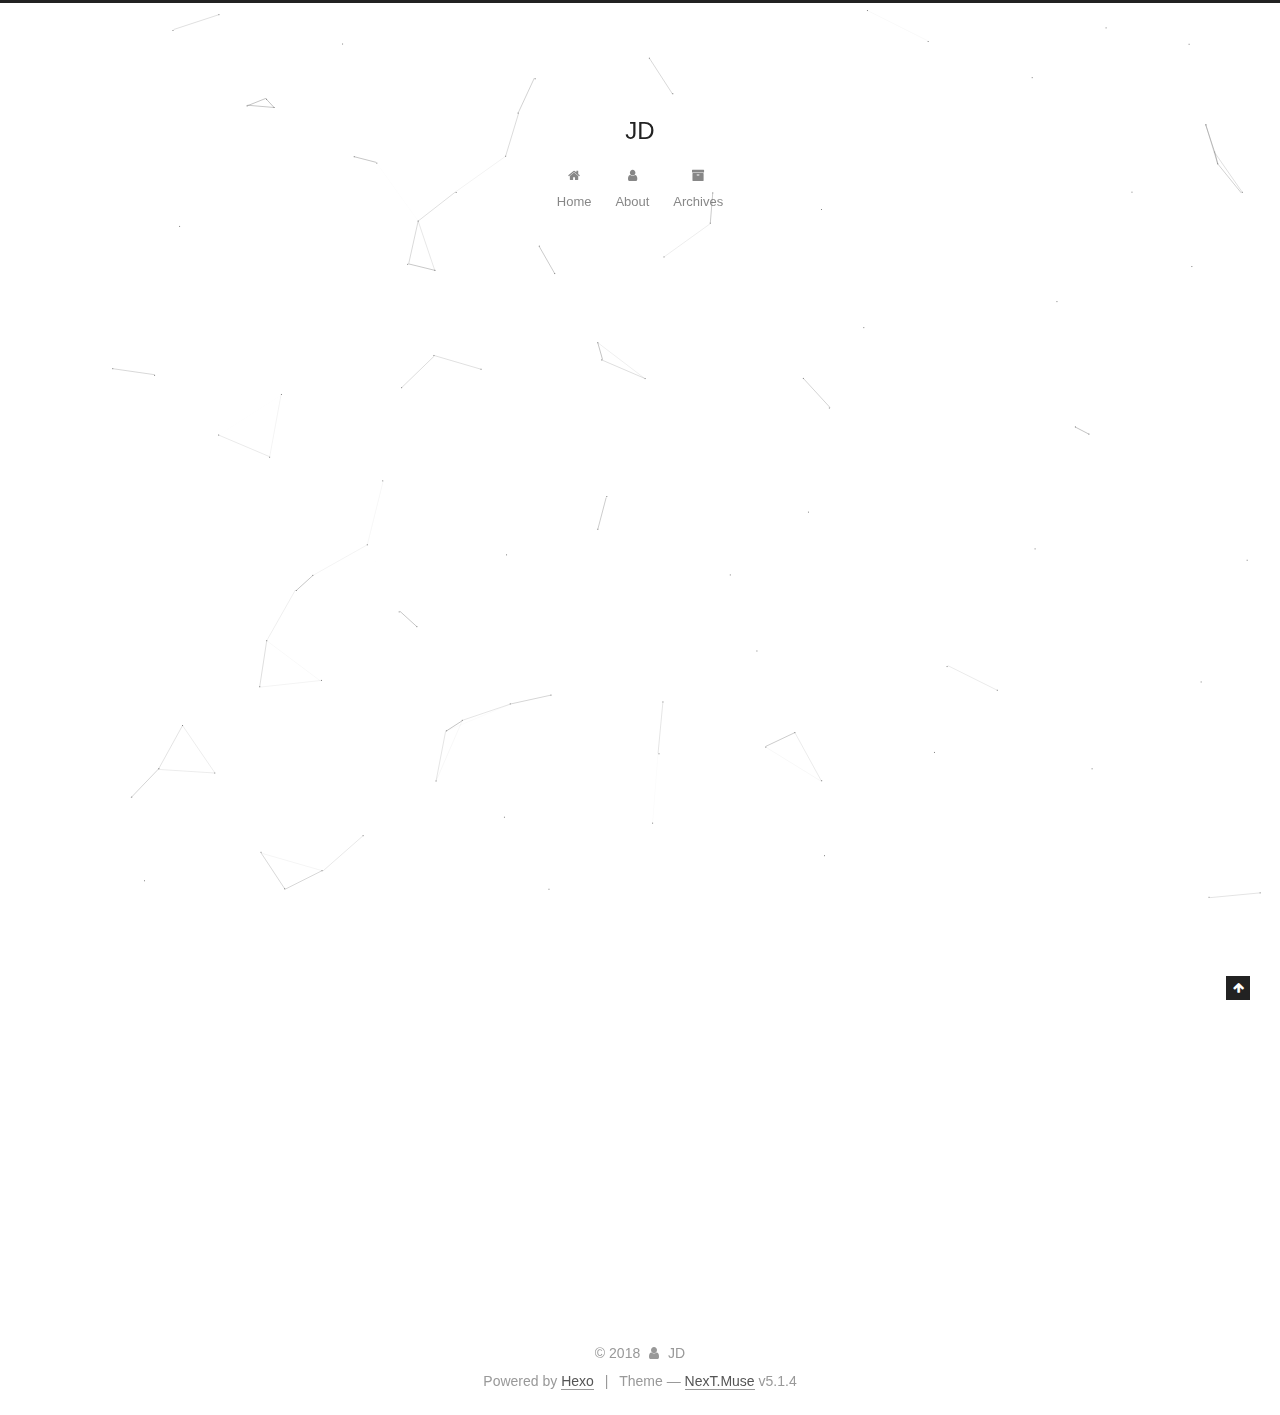
<file: index.html>
<!DOCTYPE html>



  


<html class="theme-next muse use-motion" lang="">
<head>
  <meta charset="UTF-8"/>
<meta http-equiv="X-UA-Compatible" content="IE=edge" />
<meta name="viewport" content="width=device-width, initial-scale=1, maximum-scale=1"/>
<meta name="theme-color" content="#222">









<meta http-equiv="Cache-Control" content="no-transform" />
<meta http-equiv="Cache-Control" content="no-siteapp" />
















  
  
  <link href="/lib/fancybox/source/jquery.fancybox.css?v=2.1.5" rel="stylesheet" type="text/css" />







<link href="/lib/font-awesome/css/font-awesome.min.css?v=4.6.2" rel="stylesheet" type="text/css" />

<link href="/css/main.css?v=5.1.4" rel="stylesheet" type="text/css" />


  <link rel="apple-touch-icon" sizes="180x180" href="/images/apple-touch-icon-next.png?v=5.1.4">


  <link rel="icon" type="image/png" sizes="32x32" href="/images/favicon-32x32-next.png?v=5.1.4">


  <link rel="icon" type="image/png" sizes="16x16" href="/images/favicon-16x16-next.png?v=5.1.4">


  <link rel="mask-icon" href="/images/logo.svg?v=5.1.4" color="#222">





  <meta name="keywords" content="Hexo, NexT" />










<meta name="description" content="行装偏爱黑色, 内心仍是此间少年">
<meta property="og:type" content="website">
<meta property="og:title" content="JD">
<meta property="og:url" content="http://yoursite.com/index.html">
<meta property="og:site_name" content="JD">
<meta property="og:description" content="行装偏爱黑色, 内心仍是此间少年">
<meta name="twitter:card" content="summary">
<meta name="twitter:title" content="JD">
<meta name="twitter:description" content="行装偏爱黑色, 内心仍是此间少年">



<script type="text/javascript" id="hexo.configurations">
  var NexT = window.NexT || {};
  var CONFIG = {
    root: '/',
    scheme: 'Muse',
    version: '5.1.4',
    sidebar: {"position":"left","display":"remove","offset":12,"b2t":false,"scrollpercent":false,"onmobile":false},
    fancybox: true,
    tabs: true,
    motion: {"enable":true,"async":false,"transition":{"post_block":"fadeIn","post_header":"slideDownIn","post_body":"slideDownIn","coll_header":"slideLeftIn","sidebar":"slideUpIn"}},
    duoshuo: {
      userId: '0',
      author: 'Author'
    },
    algolia: {
      applicationID: '',
      apiKey: '',
      indexName: '',
      hits: {"per_page":10},
      labels: {"input_placeholder":"Search for Posts","hits_empty":"We didn't find any results for the search: ${query}","hits_stats":"${hits} results found in ${time} ms"}
    }
  };
</script>



  <link rel="canonical" href="http://yoursite.com/"/>





  <title>JD</title>
  








</head>

<body itemscope itemtype="http://schema.org/WebPage" lang="">

  
  
    
  

  <div class="container sidebar-position-left 
  page-home">
    <div class="headband"></div>

    <header id="header" class="header" itemscope itemtype="http://schema.org/WPHeader">
      <div class="header-inner"><div class="site-brand-wrapper">
  <div class="site-meta custom-logo">
    

    <div class="custom-logo-site-title">
      <a href="/"  class="brand" rel="start">
        <span class="logo-line-before"><i></i></span>
        <span class="site-title">JD</span>
        <span class="logo-line-after"><i></i></span>
      </a>
    </div>
      
        <p class="site-subtitle"></p>
      
  </div>

  <div class="site-nav-toggle">
    <button>
      <span class="btn-bar"></span>
      <span class="btn-bar"></span>
      <span class="btn-bar"></span>
    </button>
  </div>
</div>

<nav class="site-nav">
  

  
    <ul id="menu" class="menu">
      
        
        <li class="menu-item menu-item-home">
          <a href="/" rel="section">
            
              <i class="menu-item-icon fa fa-fw fa-home"></i> <br />
            
            Home
          </a>
        </li>
      
        
        <li class="menu-item menu-item-about">
          <a href="/about/" rel="section">
            
              <i class="menu-item-icon fa fa-fw fa-user"></i> <br />
            
            About
          </a>
        </li>
      
        
        <li class="menu-item menu-item-archives">
          <a href="/archives/" rel="section">
            
              <i class="menu-item-icon fa fa-fw fa-archive"></i> <br />
            
            Archives
          </a>
        </li>
      

      
    </ul>
  

  
</nav>



 </div>
    </header>

    <main id="main" class="main">
      <div class="main-inner">
        <div class="content-wrap">
          <div id="content" class="content">
            
  <section id="posts" class="posts-expand">
    
      

  

  
  
  

  <article class="post post-type-normal" itemscope itemtype="http://schema.org/Article">
  
  
  
  <div class="post-block">
    <link itemprop="mainEntityOfPage" href="http://yoursite.com/2018/01/19/hello-world/">

    <span hidden itemprop="author" itemscope itemtype="http://schema.org/Person">
      <meta itemprop="name" content="JD">
      <meta itemprop="description" content="">
      <meta itemprop="image" content="/images/avatar.gif">
    </span>

    <span hidden itemprop="publisher" itemscope itemtype="http://schema.org/Organization">
      <meta itemprop="name" content="JD">
    </span>

    
      <header class="post-header">

        
        
          <h1 class="post-title" itemprop="name headline">
                
                <a class="post-title-link" href="/2018/01/19/hello-world/" itemprop="url">Hello World</a></h1>
        

        <div class="post-meta">
          <span class="post-time">
            
              <span class="post-meta-item-icon">
                <i class="fa fa-calendar-o"></i>
              </span>
              
                <span class="post-meta-item-text">Posted on</span>
              
              <time title="Post created" itemprop="dateCreated datePublished" datetime="2018-01-19T17:51:38+08:00">
                2018-01-19
              </time>
            

            

            
          </span>

          

          
            
          

          
          

          

          

          

        </div>
      </header>
    

    
    
    
    <div class="post-body" itemprop="articleBody">

      
      

      
        
          
            <p>Welcome to <a href="https://hexo.io/" target="_blank" rel="noopener">My Blog</a>! This is your very first post. Check <a href="https://hexo.io/docs/" target="_blank" rel="noopener">documentation</a> for more info. If you get any problems when using Hexo, you can find the answer in <a href="https://hexo.io/docs/troubleshooting.html" target="_blank" rel="noopener">troubleshooting</a> or you can ask me on <a href="https://github.com/hexojs/hexo/issues" target="_blank" rel="noopener">GitHub</a>.</p>
<h2 id="Quick-Start"><a href="#Quick-Start" class="headerlink" title="Quick Start"></a>Quick Start</h2><h3 id="Create-a-new-post"><a href="#Create-a-new-post" class="headerlink" title="Create a new post"></a>Create a new post</h3><figure class="highlight bash"><table><tr><td class="gutter"><pre><span class="line">1</span><br></pre></td><td class="code"><pre><span class="line">$ hexo new <span class="string">"My New Post"</span></span><br></pre></td></tr></table></figure>
<p>More info: <a href="https://hexo.io/docs/writing.html" target="_blank" rel="noopener">Writing</a></p>
<h3 id="Run-server"><a href="#Run-server" class="headerlink" title="Run server"></a>Run server</h3><figure class="highlight bash"><table><tr><td class="gutter"><pre><span class="line">1</span><br></pre></td><td class="code"><pre><span class="line">$ hexo server</span><br></pre></td></tr></table></figure>
<p>More info: <a href="https://hexo.io/docs/server.html" target="_blank" rel="noopener">Server</a></p>
<h3 id="Generate-static-files"><a href="#Generate-static-files" class="headerlink" title="Generate static files"></a>Generate static files</h3><figure class="highlight bash"><table><tr><td class="gutter"><pre><span class="line">1</span><br></pre></td><td class="code"><pre><span class="line">$ hexo generate</span><br></pre></td></tr></table></figure>
<p>More info: <a href="https://hexo.io/docs/generating.html" target="_blank" rel="noopener">Generating</a></p>
<h3 id="Deploy-to-remote-sites"><a href="#Deploy-to-remote-sites" class="headerlink" title="Deploy to remote sites"></a>Deploy to remote sites</h3><figure class="highlight bash"><table><tr><td class="gutter"><pre><span class="line">1</span><br></pre></td><td class="code"><pre><span class="line">$ hexo deploy</span><br></pre></td></tr></table></figure>
<p>More info: <a href="https://hexo.io/docs/deployment.html" target="_blank" rel="noopener">Deployment</a></p>

          
        
      
    </div>
    
    
    

    

    

    

    <footer class="post-footer">
      

      

      

      
      
        <div class="post-eof"></div>
      
    </footer>
  </div>
  
  
  
  </article>


    
  </section>

  


          </div>
          


          

        </div>
        
      </div>
    </main>

    <footer id="footer" class="footer">
      <div class="footer-inner">
        <script async src="https://dn-lbstatics.qbox.me/busuanzi/2.3/busuanzi.pure.mini.js"></script>
<div class="copyright">&copy; <span itemprop="copyrightYear">2018</span>
  <span class="with-love">
    <i class="fa fa-user"></i>
  </span>
  <span class="author" itemprop="copyrightHolder">JD</span>

  
</div>



  <div class="powered-by">Powered by <a class="theme-link" target="_blank" href="https://hexo.io">Hexo</a></div>



  <span class="post-meta-divider">|</span>



  <div class="theme-info">Theme &mdash; <a class="theme-link" target="_blank" href="https://github.com/iissnan/hexo-theme-next">NexT.Muse</a> v5.1.4</div>




        







        
      </div>
    </footer>

    
      <div class="back-to-top">
        <i class="fa fa-arrow-up"></i>
        
      </div>
    

    

  </div>

  

<script type="text/javascript">
  if (Object.prototype.toString.call(window.Promise) !== '[object Function]') {
    window.Promise = null;
  }
</script>









  


  











  
  
    <script type="text/javascript" src="/lib/jquery/index.js?v=2.1.3"></script>
  

  
  
    <script type="text/javascript" src="/lib/fastclick/lib/fastclick.min.js?v=1.0.6"></script>
  

  
  
    <script type="text/javascript" src="/lib/jquery_lazyload/jquery.lazyload.js?v=1.9.7"></script>
  

  
  
    <script type="text/javascript" src="/lib/velocity/velocity.min.js?v=1.2.1"></script>
  

  
  
    <script type="text/javascript" src="/lib/velocity/velocity.ui.min.js?v=1.2.1"></script>
  

  
  
    <script type="text/javascript" src="/lib/fancybox/source/jquery.fancybox.pack.js?v=2.1.5"></script>
  

  
  
    <script type="text/javascript" src="/lib/canvas-nest/canvas-nest.min.js"></script>
  


  


  <script type="text/javascript" src="/js/src/utils.js?v=5.1.4"></script>

  <script type="text/javascript" src="/js/src/motion.js?v=5.1.4"></script>



  
  

  

  


  <script type="text/javascript" src="/js/src/bootstrap.js?v=5.1.4"></script>



  


  




	





  





  












  





  

  

  

  
  

  

  

  

</body>
</html>
</file>
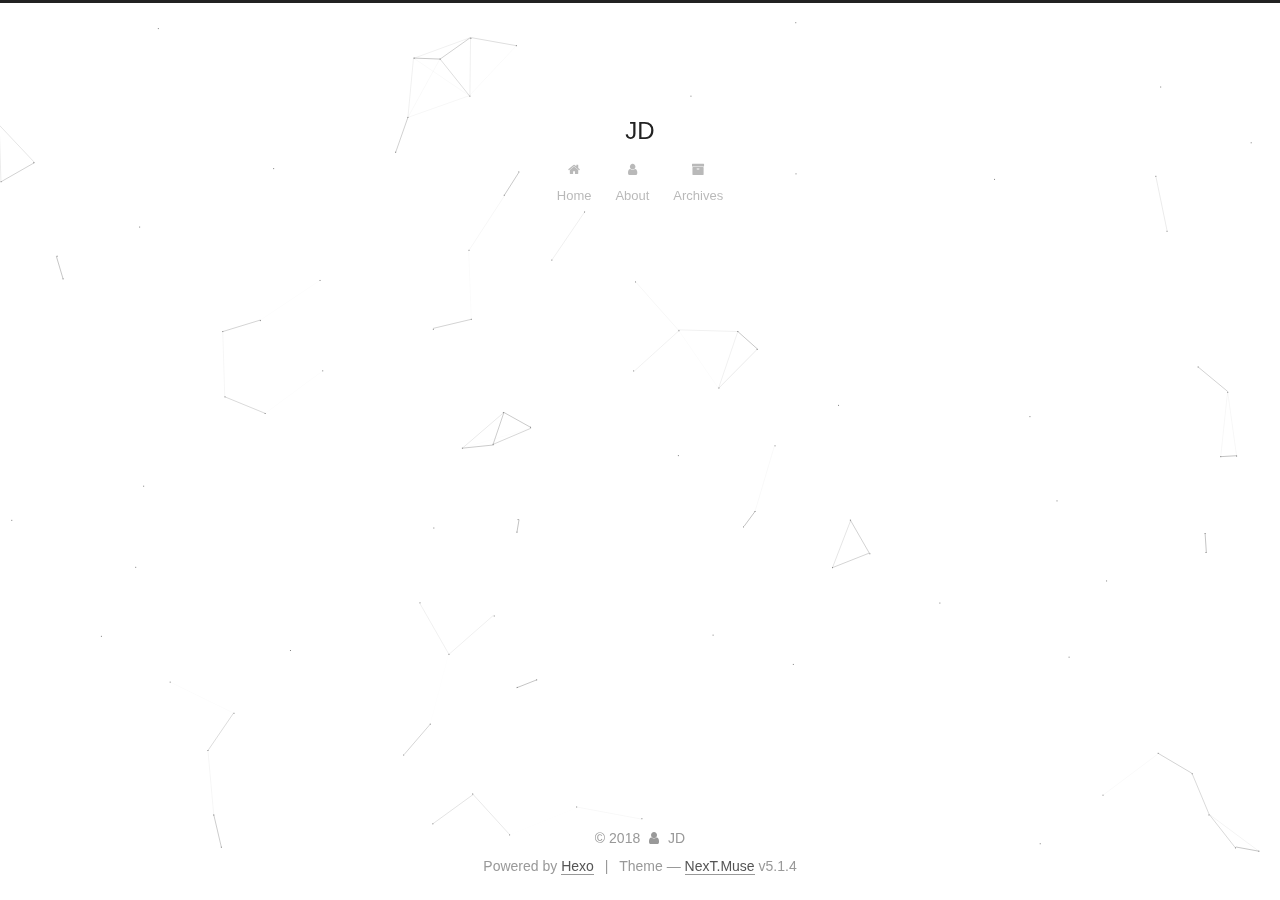
<file: about/index.html>
<!DOCTYPE html>



  


<html class="theme-next muse use-motion" lang="">
<head>
  <meta charset="UTF-8"/>
<meta http-equiv="X-UA-Compatible" content="IE=edge" />
<meta name="viewport" content="width=device-width, initial-scale=1, maximum-scale=1"/>
<meta name="theme-color" content="#222">









<meta http-equiv="Cache-Control" content="no-transform" />
<meta http-equiv="Cache-Control" content="no-siteapp" />
















  
  
  <link href="/lib/fancybox/source/jquery.fancybox.css?v=2.1.5" rel="stylesheet" type="text/css" />







<link href="/lib/font-awesome/css/font-awesome.min.css?v=4.6.2" rel="stylesheet" type="text/css" />

<link href="/css/main.css?v=5.1.4" rel="stylesheet" type="text/css" />


  <link rel="apple-touch-icon" sizes="180x180" href="/images/apple-touch-icon-next.png?v=5.1.4">


  <link rel="icon" type="image/png" sizes="32x32" href="/images/favicon-32x32-next.png?v=5.1.4">


  <link rel="icon" type="image/png" sizes="16x16" href="/images/favicon-16x16-next.png?v=5.1.4">


  <link rel="mask-icon" href="/images/logo.svg?v=5.1.4" color="#222">





  <meta name="keywords" content="Hexo, NexT" />










<meta name="description" content="123&amp;#123;  name: &amp;apos;jingdongwang&amp;apos;,&amp;#125;">
<meta property="og:type" content="website">
<meta property="og:title" content="about">
<meta property="og:url" content="http://yoursite.com/about/index.html">
<meta property="og:site_name" content="JD">
<meta property="og:description" content="123&amp;#123;  name: &amp;apos;jingdongwang&amp;apos;,&amp;#125;">
<meta property="og:updated_time" content="2018-01-25T03:53:22.000Z">
<meta name="twitter:card" content="summary">
<meta name="twitter:title" content="about">
<meta name="twitter:description" content="123&amp;#123;  name: &amp;apos;jingdongwang&amp;apos;,&amp;#125;">



<script type="text/javascript" id="hexo.configurations">
  var NexT = window.NexT || {};
  var CONFIG = {
    root: '/',
    scheme: 'Muse',
    version: '5.1.4',
    sidebar: {"position":"left","display":"remove","offset":12,"b2t":false,"scrollpercent":false,"onmobile":false},
    fancybox: true,
    tabs: true,
    motion: {"enable":true,"async":false,"transition":{"post_block":"fadeIn","post_header":"slideDownIn","post_body":"slideDownIn","coll_header":"slideLeftIn","sidebar":"slideUpIn"}},
    duoshuo: {
      userId: '0',
      author: 'Author'
    },
    algolia: {
      applicationID: '',
      apiKey: '',
      indexName: '',
      hits: {"per_page":10},
      labels: {"input_placeholder":"Search for Posts","hits_empty":"We didn't find any results for the search: ${query}","hits_stats":"${hits} results found in ${time} ms"}
    }
  };
</script>



  <link rel="canonical" href="http://yoursite.com/about/"/>





  <title>about | JD</title>
  








</head>

<body itemscope itemtype="http://schema.org/WebPage" lang="">

  
  
    
  

  <div class="container sidebar-position-left page-post-detail">
    <div class="headband"></div>

    <header id="header" class="header" itemscope itemtype="http://schema.org/WPHeader">
      <div class="header-inner"><div class="site-brand-wrapper">
  <div class="site-meta custom-logo">
    

    <div class="custom-logo-site-title">
      <a href="/"  class="brand" rel="start">
        <span class="logo-line-before"><i></i></span>
        <span class="site-title">JD</span>
        <span class="logo-line-after"><i></i></span>
      </a>
    </div>
      
        <p class="site-subtitle"></p>
      
  </div>

  <div class="site-nav-toggle">
    <button>
      <span class="btn-bar"></span>
      <span class="btn-bar"></span>
      <span class="btn-bar"></span>
    </button>
  </div>
</div>

<nav class="site-nav">
  

  
    <ul id="menu" class="menu">
      
        
        <li class="menu-item menu-item-home">
          <a href="/" rel="section">
            
              <i class="menu-item-icon fa fa-fw fa-home"></i> <br />
            
            Home
          </a>
        </li>
      
        
        <li class="menu-item menu-item-about">
          <a href="/about/" rel="section">
            
              <i class="menu-item-icon fa fa-fw fa-user"></i> <br />
            
            About
          </a>
        </li>
      
        
        <li class="menu-item menu-item-archives">
          <a href="/archives/" rel="section">
            
              <i class="menu-item-icon fa fa-fw fa-archive"></i> <br />
            
            Archives
          </a>
        </li>
      

      
    </ul>
  

  
</nav>



 </div>
    </header>

    <main id="main" class="main">
      <div class="main-inner">
        <div class="content-wrap">
          <div id="content" class="content">
            

  <div id="posts" class="posts-expand">
    
    
    
    <div class="post-block page">
      <header class="post-header">

	<h1 class="post-title" itemprop="name headline">about</h1>



</header>

      
      
      
      <div class="post-body">
        
        
          <figure class="highlight plain"><table><tr><td class="gutter"><pre><span class="line">1</span><br><span class="line">2</span><br><span class="line">3</span><br></pre></td><td class="code"><pre><span class="line">&#123;</span><br><span class="line">  name: &apos;jingdongwang&apos;,</span><br><span class="line">&#125;</span><br></pre></td></tr></table></figure>

        
      </div>
      
      
      
    </div>
    
    
    
  </div>


          </div>
          


          

  



        </div>
        
      </div>
    </main>

    <footer id="footer" class="footer">
      <div class="footer-inner">
        <script async src="https://dn-lbstatics.qbox.me/busuanzi/2.3/busuanzi.pure.mini.js"></script>
<div class="copyright">&copy; <span itemprop="copyrightYear">2018</span>
  <span class="with-love">
    <i class="fa fa-user"></i>
  </span>
  <span class="author" itemprop="copyrightHolder">JD</span>

  
</div>



  <div class="powered-by">Powered by <a class="theme-link" target="_blank" href="https://hexo.io">Hexo</a></div>



  <span class="post-meta-divider">|</span>



  <div class="theme-info">Theme &mdash; <a class="theme-link" target="_blank" href="https://github.com/iissnan/hexo-theme-next">NexT.Muse</a> v5.1.4</div>




        







        
      </div>
    </footer>

    
      <div class="back-to-top">
        <i class="fa fa-arrow-up"></i>
        
      </div>
    

    

  </div>

  

<script type="text/javascript">
  if (Object.prototype.toString.call(window.Promise) !== '[object Function]') {
    window.Promise = null;
  }
</script>









  


  











  
  
    <script type="text/javascript" src="/lib/jquery/index.js?v=2.1.3"></script>
  

  
  
    <script type="text/javascript" src="/lib/fastclick/lib/fastclick.min.js?v=1.0.6"></script>
  

  
  
    <script type="text/javascript" src="/lib/jquery_lazyload/jquery.lazyload.js?v=1.9.7"></script>
  

  
  
    <script type="text/javascript" src="/lib/velocity/velocity.min.js?v=1.2.1"></script>
  

  
  
    <script type="text/javascript" src="/lib/velocity/velocity.ui.min.js?v=1.2.1"></script>
  

  
  
    <script type="text/javascript" src="/lib/fancybox/source/jquery.fancybox.pack.js?v=2.1.5"></script>
  

  
  
    <script type="text/javascript" src="/lib/canvas-nest/canvas-nest.min.js"></script>
  


  


  <script type="text/javascript" src="/js/src/utils.js?v=5.1.4"></script>

  <script type="text/javascript" src="/js/src/motion.js?v=5.1.4"></script>



  
  

  
  <script type="text/javascript" src="/js/src/scrollspy.js?v=5.1.4"></script>
<script type="text/javascript" src="/js/src/post-details.js?v=5.1.4"></script>



  


  <script type="text/javascript" src="/js/src/bootstrap.js?v=5.1.4"></script>



  


  




	





  





  












  





  

  

  

  
  

  

  

  

</body>
</html>
</file>
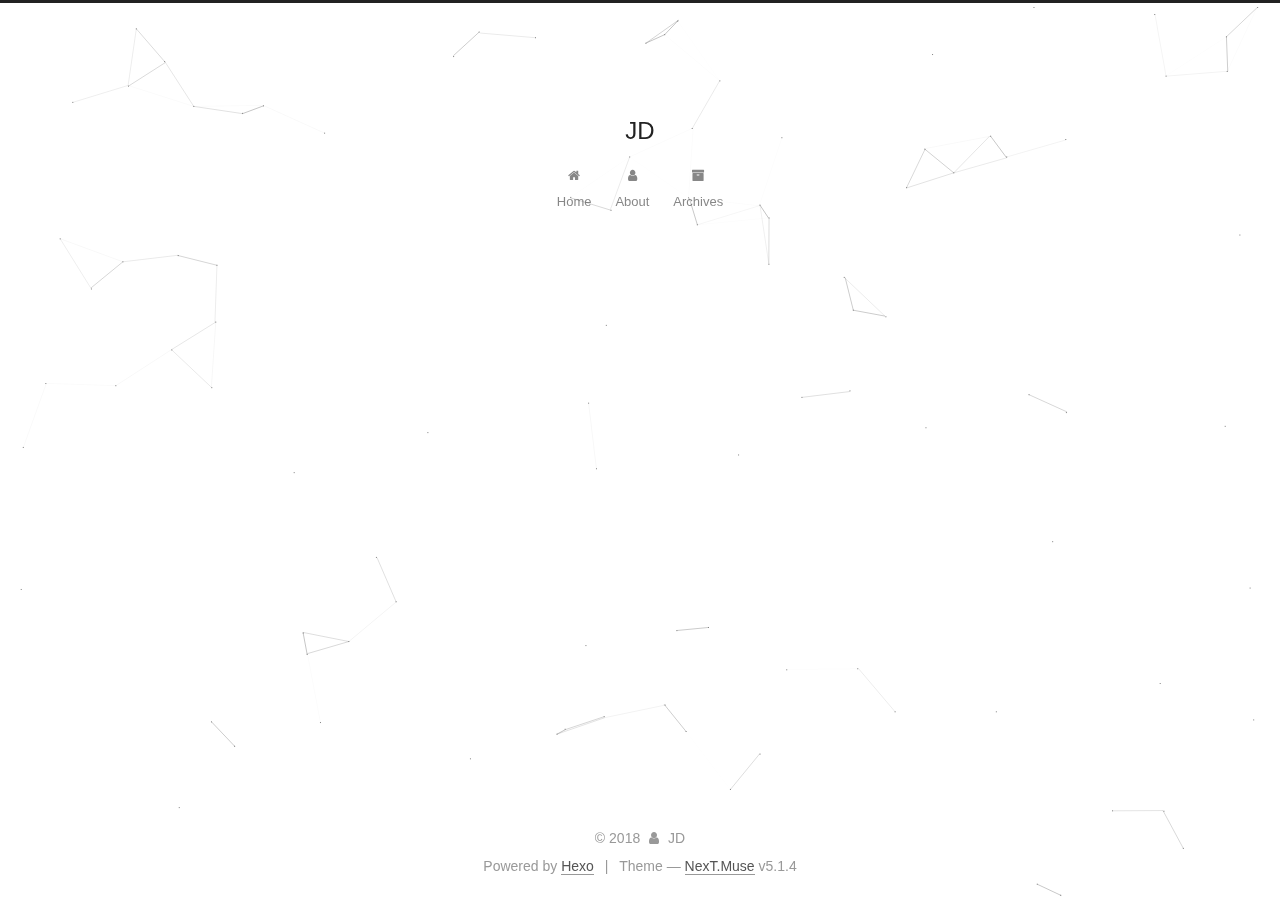
<file: archives/index.html>
<!DOCTYPE html>



  


<html class="theme-next muse use-motion" lang="">
<head>
  <meta charset="UTF-8"/>
<meta http-equiv="X-UA-Compatible" content="IE=edge" />
<meta name="viewport" content="width=device-width, initial-scale=1, maximum-scale=1"/>
<meta name="theme-color" content="#222">









<meta http-equiv="Cache-Control" content="no-transform" />
<meta http-equiv="Cache-Control" content="no-siteapp" />
















  
  
  <link href="/lib/fancybox/source/jquery.fancybox.css?v=2.1.5" rel="stylesheet" type="text/css" />







<link href="/lib/font-awesome/css/font-awesome.min.css?v=4.6.2" rel="stylesheet" type="text/css" />

<link href="/css/main.css?v=5.1.4" rel="stylesheet" type="text/css" />


  <link rel="apple-touch-icon" sizes="180x180" href="/images/apple-touch-icon-next.png?v=5.1.4">


  <link rel="icon" type="image/png" sizes="32x32" href="/images/favicon-32x32-next.png?v=5.1.4">


  <link rel="icon" type="image/png" sizes="16x16" href="/images/favicon-16x16-next.png?v=5.1.4">


  <link rel="mask-icon" href="/images/logo.svg?v=5.1.4" color="#222">





  <meta name="keywords" content="Hexo, NexT" />










<meta name="description" content="行装偏爱黑色, 内心仍是此间少年">
<meta property="og:type" content="website">
<meta property="og:title" content="JD">
<meta property="og:url" content="http://yoursite.com/archives/index.html">
<meta property="og:site_name" content="JD">
<meta property="og:description" content="行装偏爱黑色, 内心仍是此间少年">
<meta name="twitter:card" content="summary">
<meta name="twitter:title" content="JD">
<meta name="twitter:description" content="行装偏爱黑色, 内心仍是此间少年">



<script type="text/javascript" id="hexo.configurations">
  var NexT = window.NexT || {};
  var CONFIG = {
    root: '/',
    scheme: 'Muse',
    version: '5.1.4',
    sidebar: {"position":"left","display":"remove","offset":12,"b2t":false,"scrollpercent":false,"onmobile":false},
    fancybox: true,
    tabs: true,
    motion: {"enable":true,"async":false,"transition":{"post_block":"fadeIn","post_header":"slideDownIn","post_body":"slideDownIn","coll_header":"slideLeftIn","sidebar":"slideUpIn"}},
    duoshuo: {
      userId: '0',
      author: 'Author'
    },
    algolia: {
      applicationID: '',
      apiKey: '',
      indexName: '',
      hits: {"per_page":10},
      labels: {"input_placeholder":"Search for Posts","hits_empty":"We didn't find any results for the search: ${query}","hits_stats":"${hits} results found in ${time} ms"}
    }
  };
</script>



  <link rel="canonical" href="http://yoursite.com/archives/"/>





  <title>Archive | JD</title>
  








</head>

<body itemscope itemtype="http://schema.org/WebPage" lang="">

  
  
    
  

  <div class="container sidebar-position-left page-archive">
    <div class="headband"></div>

    <header id="header" class="header" itemscope itemtype="http://schema.org/WPHeader">
      <div class="header-inner"><div class="site-brand-wrapper">
  <div class="site-meta custom-logo">
    

    <div class="custom-logo-site-title">
      <a href="/"  class="brand" rel="start">
        <span class="logo-line-before"><i></i></span>
        <span class="site-title">JD</span>
        <span class="logo-line-after"><i></i></span>
      </a>
    </div>
      
        <p class="site-subtitle"></p>
      
  </div>

  <div class="site-nav-toggle">
    <button>
      <span class="btn-bar"></span>
      <span class="btn-bar"></span>
      <span class="btn-bar"></span>
    </button>
  </div>
</div>

<nav class="site-nav">
  

  
    <ul id="menu" class="menu">
      
        
        <li class="menu-item menu-item-home">
          <a href="/" rel="section">
            
              <i class="menu-item-icon fa fa-fw fa-home"></i> <br />
            
            Home
          </a>
        </li>
      
        
        <li class="menu-item menu-item-about">
          <a href="/about/" rel="section">
            
              <i class="menu-item-icon fa fa-fw fa-user"></i> <br />
            
            About
          </a>
        </li>
      
        
        <li class="menu-item menu-item-archives">
          <a href="/archives/" rel="section">
            
              <i class="menu-item-icon fa fa-fw fa-archive"></i> <br />
            
            Archives
          </a>
        </li>
      

      
    </ul>
  

  
</nav>



 </div>
    </header>

    <main id="main" class="main">
      <div class="main-inner">
        <div class="content-wrap">
          <div id="content" class="content">
            

  
  
  
  <div class="post-block archive">
    <div id="posts" class="posts-collapse">
      <span class="archive-move-on"></span>

      <span class="archive-page-counter">
        
        
        
          
        
        Um..! 1 post. Keep on posting.
      </span>

      

        
        
        

        
          
          <div class="collection-title">
            <h1 class="archive-year" id="archive-year-2018">2018</h1>
          </div>
        
        

        

  <article class="post post-type-normal" itemscope itemtype="http://schema.org/Article">
    <header class="post-header">

      <h2 class="post-title">
        
            <a class="post-title-link" href="/2018/01/19/hello-world/" itemprop="url">
              
                <span itemprop="name">Hello World</span>
              
            </a>
        
      </h2>

      <div class="post-meta">
        <time class="post-time" itemprop="dateCreated"
              datetime="2018-01-19T17:51:38+08:00"
              content="2018-01-19" >
          01-19
        </time>
      </div>

    </header>
  </article>



      

    </div>
  </div>
  
  
  

  



          </div>
          


          

        </div>
        
      </div>
    </main>

    <footer id="footer" class="footer">
      <div class="footer-inner">
        <script async src="https://dn-lbstatics.qbox.me/busuanzi/2.3/busuanzi.pure.mini.js"></script>
<div class="copyright">&copy; <span itemprop="copyrightYear">2018</span>
  <span class="with-love">
    <i class="fa fa-user"></i>
  </span>
  <span class="author" itemprop="copyrightHolder">JD</span>

  
</div>



  <div class="powered-by">Powered by <a class="theme-link" target="_blank" href="https://hexo.io">Hexo</a></div>



  <span class="post-meta-divider">|</span>



  <div class="theme-info">Theme &mdash; <a class="theme-link" target="_blank" href="https://github.com/iissnan/hexo-theme-next">NexT.Muse</a> v5.1.4</div>




        







        
      </div>
    </footer>

    
      <div class="back-to-top">
        <i class="fa fa-arrow-up"></i>
        
      </div>
    

    

  </div>

  

<script type="text/javascript">
  if (Object.prototype.toString.call(window.Promise) !== '[object Function]') {
    window.Promise = null;
  }
</script>









  


  











  
  
    <script type="text/javascript" src="/lib/jquery/index.js?v=2.1.3"></script>
  

  
  
    <script type="text/javascript" src="/lib/fastclick/lib/fastclick.min.js?v=1.0.6"></script>
  

  
  
    <script type="text/javascript" src="/lib/jquery_lazyload/jquery.lazyload.js?v=1.9.7"></script>
  

  
  
    <script type="text/javascript" src="/lib/velocity/velocity.min.js?v=1.2.1"></script>
  

  
  
    <script type="text/javascript" src="/lib/velocity/velocity.ui.min.js?v=1.2.1"></script>
  

  
  
    <script type="text/javascript" src="/lib/fancybox/source/jquery.fancybox.pack.js?v=2.1.5"></script>
  

  
  
    <script type="text/javascript" src="/lib/canvas-nest/canvas-nest.min.js"></script>
  


  


  <script type="text/javascript" src="/js/src/utils.js?v=5.1.4"></script>

  <script type="text/javascript" src="/js/src/motion.js?v=5.1.4"></script>



  
  

  

  


  <script type="text/javascript" src="/js/src/bootstrap.js?v=5.1.4"></script>



  


  




	





  





  












  





  

  

  

  
  

  

  

  

</body>
</html>
</file>
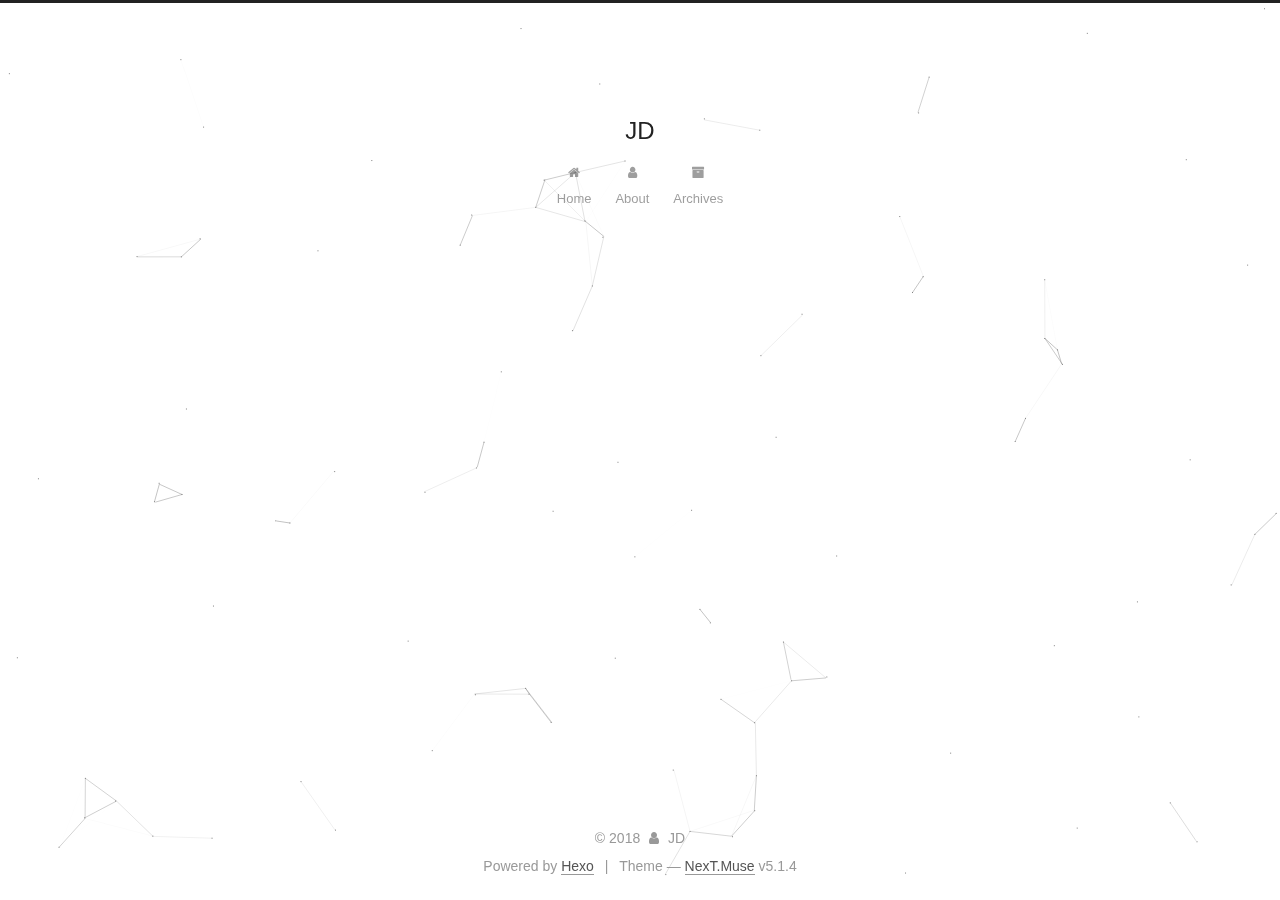
<file: archives/2018/index.html>
<!DOCTYPE html>



  


<html class="theme-next muse use-motion" lang="">
<head>
  <meta charset="UTF-8"/>
<meta http-equiv="X-UA-Compatible" content="IE=edge" />
<meta name="viewport" content="width=device-width, initial-scale=1, maximum-scale=1"/>
<meta name="theme-color" content="#222">









<meta http-equiv="Cache-Control" content="no-transform" />
<meta http-equiv="Cache-Control" content="no-siteapp" />
















  
  
  <link href="/lib/fancybox/source/jquery.fancybox.css?v=2.1.5" rel="stylesheet" type="text/css" />







<link href="/lib/font-awesome/css/font-awesome.min.css?v=4.6.2" rel="stylesheet" type="text/css" />

<link href="/css/main.css?v=5.1.4" rel="stylesheet" type="text/css" />


  <link rel="apple-touch-icon" sizes="180x180" href="/images/apple-touch-icon-next.png?v=5.1.4">


  <link rel="icon" type="image/png" sizes="32x32" href="/images/favicon-32x32-next.png?v=5.1.4">


  <link rel="icon" type="image/png" sizes="16x16" href="/images/favicon-16x16-next.png?v=5.1.4">


  <link rel="mask-icon" href="/images/logo.svg?v=5.1.4" color="#222">





  <meta name="keywords" content="Hexo, NexT" />










<meta name="description" content="行装偏爱黑色, 内心仍是此间少年">
<meta property="og:type" content="website">
<meta property="og:title" content="JD">
<meta property="og:url" content="http://yoursite.com/archives/2018/index.html">
<meta property="og:site_name" content="JD">
<meta property="og:description" content="行装偏爱黑色, 内心仍是此间少年">
<meta name="twitter:card" content="summary">
<meta name="twitter:title" content="JD">
<meta name="twitter:description" content="行装偏爱黑色, 内心仍是此间少年">



<script type="text/javascript" id="hexo.configurations">
  var NexT = window.NexT || {};
  var CONFIG = {
    root: '/',
    scheme: 'Muse',
    version: '5.1.4',
    sidebar: {"position":"left","display":"remove","offset":12,"b2t":false,"scrollpercent":false,"onmobile":false},
    fancybox: true,
    tabs: true,
    motion: {"enable":true,"async":false,"transition":{"post_block":"fadeIn","post_header":"slideDownIn","post_body":"slideDownIn","coll_header":"slideLeftIn","sidebar":"slideUpIn"}},
    duoshuo: {
      userId: '0',
      author: 'Author'
    },
    algolia: {
      applicationID: '',
      apiKey: '',
      indexName: '',
      hits: {"per_page":10},
      labels: {"input_placeholder":"Search for Posts","hits_empty":"We didn't find any results for the search: ${query}","hits_stats":"${hits} results found in ${time} ms"}
    }
  };
</script>



  <link rel="canonical" href="http://yoursite.com/archives/2018/"/>





  <title>Archive | JD</title>
  








</head>

<body itemscope itemtype="http://schema.org/WebPage" lang="">

  
  
    
  

  <div class="container sidebar-position-left page-archive">
    <div class="headband"></div>

    <header id="header" class="header" itemscope itemtype="http://schema.org/WPHeader">
      <div class="header-inner"><div class="site-brand-wrapper">
  <div class="site-meta custom-logo">
    

    <div class="custom-logo-site-title">
      <a href="/"  class="brand" rel="start">
        <span class="logo-line-before"><i></i></span>
        <span class="site-title">JD</span>
        <span class="logo-line-after"><i></i></span>
      </a>
    </div>
      
        <p class="site-subtitle"></p>
      
  </div>

  <div class="site-nav-toggle">
    <button>
      <span class="btn-bar"></span>
      <span class="btn-bar"></span>
      <span class="btn-bar"></span>
    </button>
  </div>
</div>

<nav class="site-nav">
  

  
    <ul id="menu" class="menu">
      
        
        <li class="menu-item menu-item-home">
          <a href="/" rel="section">
            
              <i class="menu-item-icon fa fa-fw fa-home"></i> <br />
            
            Home
          </a>
        </li>
      
        
        <li class="menu-item menu-item-about">
          <a href="/about/" rel="section">
            
              <i class="menu-item-icon fa fa-fw fa-user"></i> <br />
            
            About
          </a>
        </li>
      
        
        <li class="menu-item menu-item-archives">
          <a href="/archives/" rel="section">
            
              <i class="menu-item-icon fa fa-fw fa-archive"></i> <br />
            
            Archives
          </a>
        </li>
      

      
    </ul>
  

  
</nav>



 </div>
    </header>

    <main id="main" class="main">
      <div class="main-inner">
        <div class="content-wrap">
          <div id="content" class="content">
            

  
  
  
  <div class="post-block archive">
    <div id="posts" class="posts-collapse">
      <span class="archive-move-on"></span>

      <span class="archive-page-counter">
        
        
        
          
        
        Um..! 1 post. Keep on posting.
      </span>

      

        
        
        

        
          
          <div class="collection-title">
            <h1 class="archive-year" id="archive-year-2018">2018</h1>
          </div>
        
        

        

  <article class="post post-type-normal" itemscope itemtype="http://schema.org/Article">
    <header class="post-header">

      <h2 class="post-title">
        
            <a class="post-title-link" href="/2018/01/19/hello-world/" itemprop="url">
              
                <span itemprop="name">Hello World</span>
              
            </a>
        
      </h2>

      <div class="post-meta">
        <time class="post-time" itemprop="dateCreated"
              datetime="2018-01-19T17:51:38+08:00"
              content="2018-01-19" >
          01-19
        </time>
      </div>

    </header>
  </article>



      

    </div>
  </div>
  
  
  

  



          </div>
          


          

        </div>
        
      </div>
    </main>

    <footer id="footer" class="footer">
      <div class="footer-inner">
        <script async src="https://dn-lbstatics.qbox.me/busuanzi/2.3/busuanzi.pure.mini.js"></script>
<div class="copyright">&copy; <span itemprop="copyrightYear">2018</span>
  <span class="with-love">
    <i class="fa fa-user"></i>
  </span>
  <span class="author" itemprop="copyrightHolder">JD</span>

  
</div>



  <div class="powered-by">Powered by <a class="theme-link" target="_blank" href="https://hexo.io">Hexo</a></div>



  <span class="post-meta-divider">|</span>



  <div class="theme-info">Theme &mdash; <a class="theme-link" target="_blank" href="https://github.com/iissnan/hexo-theme-next">NexT.Muse</a> v5.1.4</div>




        







        
      </div>
    </footer>

    
      <div class="back-to-top">
        <i class="fa fa-arrow-up"></i>
        
      </div>
    

    

  </div>

  

<script type="text/javascript">
  if (Object.prototype.toString.call(window.Promise) !== '[object Function]') {
    window.Promise = null;
  }
</script>









  


  











  
  
    <script type="text/javascript" src="/lib/jquery/index.js?v=2.1.3"></script>
  

  
  
    <script type="text/javascript" src="/lib/fastclick/lib/fastclick.min.js?v=1.0.6"></script>
  

  
  
    <script type="text/javascript" src="/lib/jquery_lazyload/jquery.lazyload.js?v=1.9.7"></script>
  

  
  
    <script type="text/javascript" src="/lib/velocity/velocity.min.js?v=1.2.1"></script>
  

  
  
    <script type="text/javascript" src="/lib/velocity/velocity.ui.min.js?v=1.2.1"></script>
  

  
  
    <script type="text/javascript" src="/lib/fancybox/source/jquery.fancybox.pack.js?v=2.1.5"></script>
  

  
  
    <script type="text/javascript" src="/lib/canvas-nest/canvas-nest.min.js"></script>
  


  


  <script type="text/javascript" src="/js/src/utils.js?v=5.1.4"></script>

  <script type="text/javascript" src="/js/src/motion.js?v=5.1.4"></script>



  
  

  

  


  <script type="text/javascript" src="/js/src/bootstrap.js?v=5.1.4"></script>



  


  




	





  





  












  





  

  

  

  
  

  

  

  

</body>
</html>
</file>
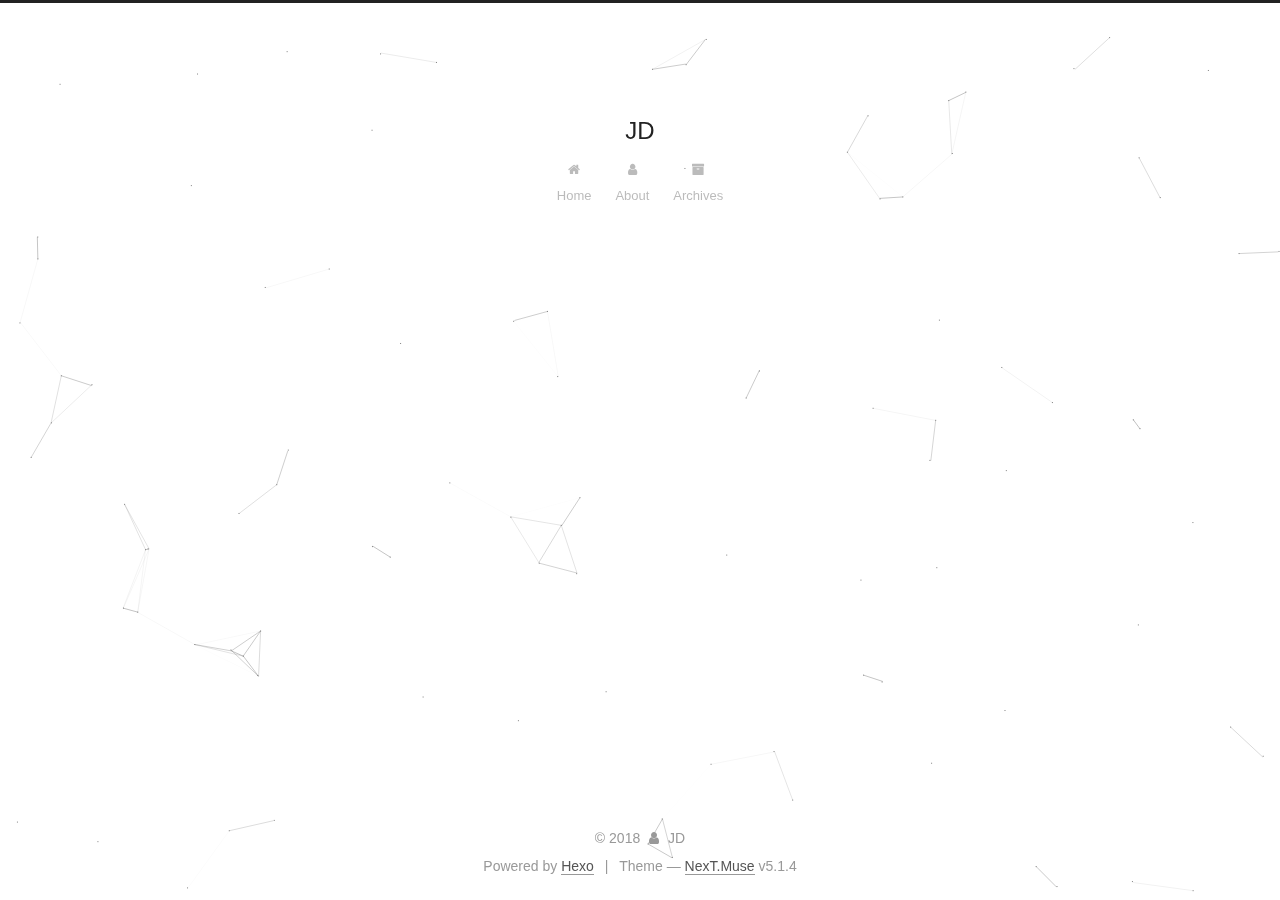
<file: archives/2018/01/index.html>
<!DOCTYPE html>



  


<html class="theme-next muse use-motion" lang="">
<head>
  <meta charset="UTF-8"/>
<meta http-equiv="X-UA-Compatible" content="IE=edge" />
<meta name="viewport" content="width=device-width, initial-scale=1, maximum-scale=1"/>
<meta name="theme-color" content="#222">









<meta http-equiv="Cache-Control" content="no-transform" />
<meta http-equiv="Cache-Control" content="no-siteapp" />
















  
  
  <link href="/lib/fancybox/source/jquery.fancybox.css?v=2.1.5" rel="stylesheet" type="text/css" />







<link href="/lib/font-awesome/css/font-awesome.min.css?v=4.6.2" rel="stylesheet" type="text/css" />

<link href="/css/main.css?v=5.1.4" rel="stylesheet" type="text/css" />


  <link rel="apple-touch-icon" sizes="180x180" href="/images/apple-touch-icon-next.png?v=5.1.4">


  <link rel="icon" type="image/png" sizes="32x32" href="/images/favicon-32x32-next.png?v=5.1.4">


  <link rel="icon" type="image/png" sizes="16x16" href="/images/favicon-16x16-next.png?v=5.1.4">


  <link rel="mask-icon" href="/images/logo.svg?v=5.1.4" color="#222">





  <meta name="keywords" content="Hexo, NexT" />










<meta name="description" content="行装偏爱黑色, 内心仍是此间少年">
<meta property="og:type" content="website">
<meta property="og:title" content="JD">
<meta property="og:url" content="http://yoursite.com/archives/2018/01/index.html">
<meta property="og:site_name" content="JD">
<meta property="og:description" content="行装偏爱黑色, 内心仍是此间少年">
<meta name="twitter:card" content="summary">
<meta name="twitter:title" content="JD">
<meta name="twitter:description" content="行装偏爱黑色, 内心仍是此间少年">



<script type="text/javascript" id="hexo.configurations">
  var NexT = window.NexT || {};
  var CONFIG = {
    root: '/',
    scheme: 'Muse',
    version: '5.1.4',
    sidebar: {"position":"left","display":"remove","offset":12,"b2t":false,"scrollpercent":false,"onmobile":false},
    fancybox: true,
    tabs: true,
    motion: {"enable":true,"async":false,"transition":{"post_block":"fadeIn","post_header":"slideDownIn","post_body":"slideDownIn","coll_header":"slideLeftIn","sidebar":"slideUpIn"}},
    duoshuo: {
      userId: '0',
      author: 'Author'
    },
    algolia: {
      applicationID: '',
      apiKey: '',
      indexName: '',
      hits: {"per_page":10},
      labels: {"input_placeholder":"Search for Posts","hits_empty":"We didn't find any results for the search: ${query}","hits_stats":"${hits} results found in ${time} ms"}
    }
  };
</script>



  <link rel="canonical" href="http://yoursite.com/archives/2018/01/"/>





  <title>Archive | JD</title>
  








</head>

<body itemscope itemtype="http://schema.org/WebPage" lang="">

  
  
    
  

  <div class="container sidebar-position-left page-archive">
    <div class="headband"></div>

    <header id="header" class="header" itemscope itemtype="http://schema.org/WPHeader">
      <div class="header-inner"><div class="site-brand-wrapper">
  <div class="site-meta custom-logo">
    

    <div class="custom-logo-site-title">
      <a href="/"  class="brand" rel="start">
        <span class="logo-line-before"><i></i></span>
        <span class="site-title">JD</span>
        <span class="logo-line-after"><i></i></span>
      </a>
    </div>
      
        <p class="site-subtitle"></p>
      
  </div>

  <div class="site-nav-toggle">
    <button>
      <span class="btn-bar"></span>
      <span class="btn-bar"></span>
      <span class="btn-bar"></span>
    </button>
  </div>
</div>

<nav class="site-nav">
  

  
    <ul id="menu" class="menu">
      
        
        <li class="menu-item menu-item-home">
          <a href="/" rel="section">
            
              <i class="menu-item-icon fa fa-fw fa-home"></i> <br />
            
            Home
          </a>
        </li>
      
        
        <li class="menu-item menu-item-about">
          <a href="/about/" rel="section">
            
              <i class="menu-item-icon fa fa-fw fa-user"></i> <br />
            
            About
          </a>
        </li>
      
        
        <li class="menu-item menu-item-archives">
          <a href="/archives/" rel="section">
            
              <i class="menu-item-icon fa fa-fw fa-archive"></i> <br />
            
            Archives
          </a>
        </li>
      

      
    </ul>
  

  
</nav>



 </div>
    </header>

    <main id="main" class="main">
      <div class="main-inner">
        <div class="content-wrap">
          <div id="content" class="content">
            

  
  
  
  <div class="post-block archive">
    <div id="posts" class="posts-collapse">
      <span class="archive-move-on"></span>

      <span class="archive-page-counter">
        
        
        
          
        
        Um..! 1 post. Keep on posting.
      </span>

      

        
        
        

        
          
          <div class="collection-title">
            <h1 class="archive-year" id="archive-year-2018">2018</h1>
          </div>
        
        

        

  <article class="post post-type-normal" itemscope itemtype="http://schema.org/Article">
    <header class="post-header">

      <h2 class="post-title">
        
            <a class="post-title-link" href="/2018/01/19/hello-world/" itemprop="url">
              
                <span itemprop="name">Hello World</span>
              
            </a>
        
      </h2>

      <div class="post-meta">
        <time class="post-time" itemprop="dateCreated"
              datetime="2018-01-19T17:51:38+08:00"
              content="2018-01-19" >
          01-19
        </time>
      </div>

    </header>
  </article>



      

    </div>
  </div>
  
  
  

  



          </div>
          


          

        </div>
        
      </div>
    </main>

    <footer id="footer" class="footer">
      <div class="footer-inner">
        <script async src="https://dn-lbstatics.qbox.me/busuanzi/2.3/busuanzi.pure.mini.js"></script>
<div class="copyright">&copy; <span itemprop="copyrightYear">2018</span>
  <span class="with-love">
    <i class="fa fa-user"></i>
  </span>
  <span class="author" itemprop="copyrightHolder">JD</span>

  
</div>



  <div class="powered-by">Powered by <a class="theme-link" target="_blank" href="https://hexo.io">Hexo</a></div>



  <span class="post-meta-divider">|</span>



  <div class="theme-info">Theme &mdash; <a class="theme-link" target="_blank" href="https://github.com/iissnan/hexo-theme-next">NexT.Muse</a> v5.1.4</div>




        







        
      </div>
    </footer>

    
      <div class="back-to-top">
        <i class="fa fa-arrow-up"></i>
        
      </div>
    

    

  </div>

  

<script type="text/javascript">
  if (Object.prototype.toString.call(window.Promise) !== '[object Function]') {
    window.Promise = null;
  }
</script>









  


  











  
  
    <script type="text/javascript" src="/lib/jquery/index.js?v=2.1.3"></script>
  

  
  
    <script type="text/javascript" src="/lib/fastclick/lib/fastclick.min.js?v=1.0.6"></script>
  

  
  
    <script type="text/javascript" src="/lib/jquery_lazyload/jquery.lazyload.js?v=1.9.7"></script>
  

  
  
    <script type="text/javascript" src="/lib/velocity/velocity.min.js?v=1.2.1"></script>
  

  
  
    <script type="text/javascript" src="/lib/velocity/velocity.ui.min.js?v=1.2.1"></script>
  

  
  
    <script type="text/javascript" src="/lib/fancybox/source/jquery.fancybox.pack.js?v=2.1.5"></script>
  

  
  
    <script type="text/javascript" src="/lib/canvas-nest/canvas-nest.min.js"></script>
  


  


  <script type="text/javascript" src="/js/src/utils.js?v=5.1.4"></script>

  <script type="text/javascript" src="/js/src/motion.js?v=5.1.4"></script>



  
  

  

  


  <script type="text/javascript" src="/js/src/bootstrap.js?v=5.1.4"></script>



  


  




	





  





  












  





  

  

  

  
  

  

  

  

</body>
</html>
</file>
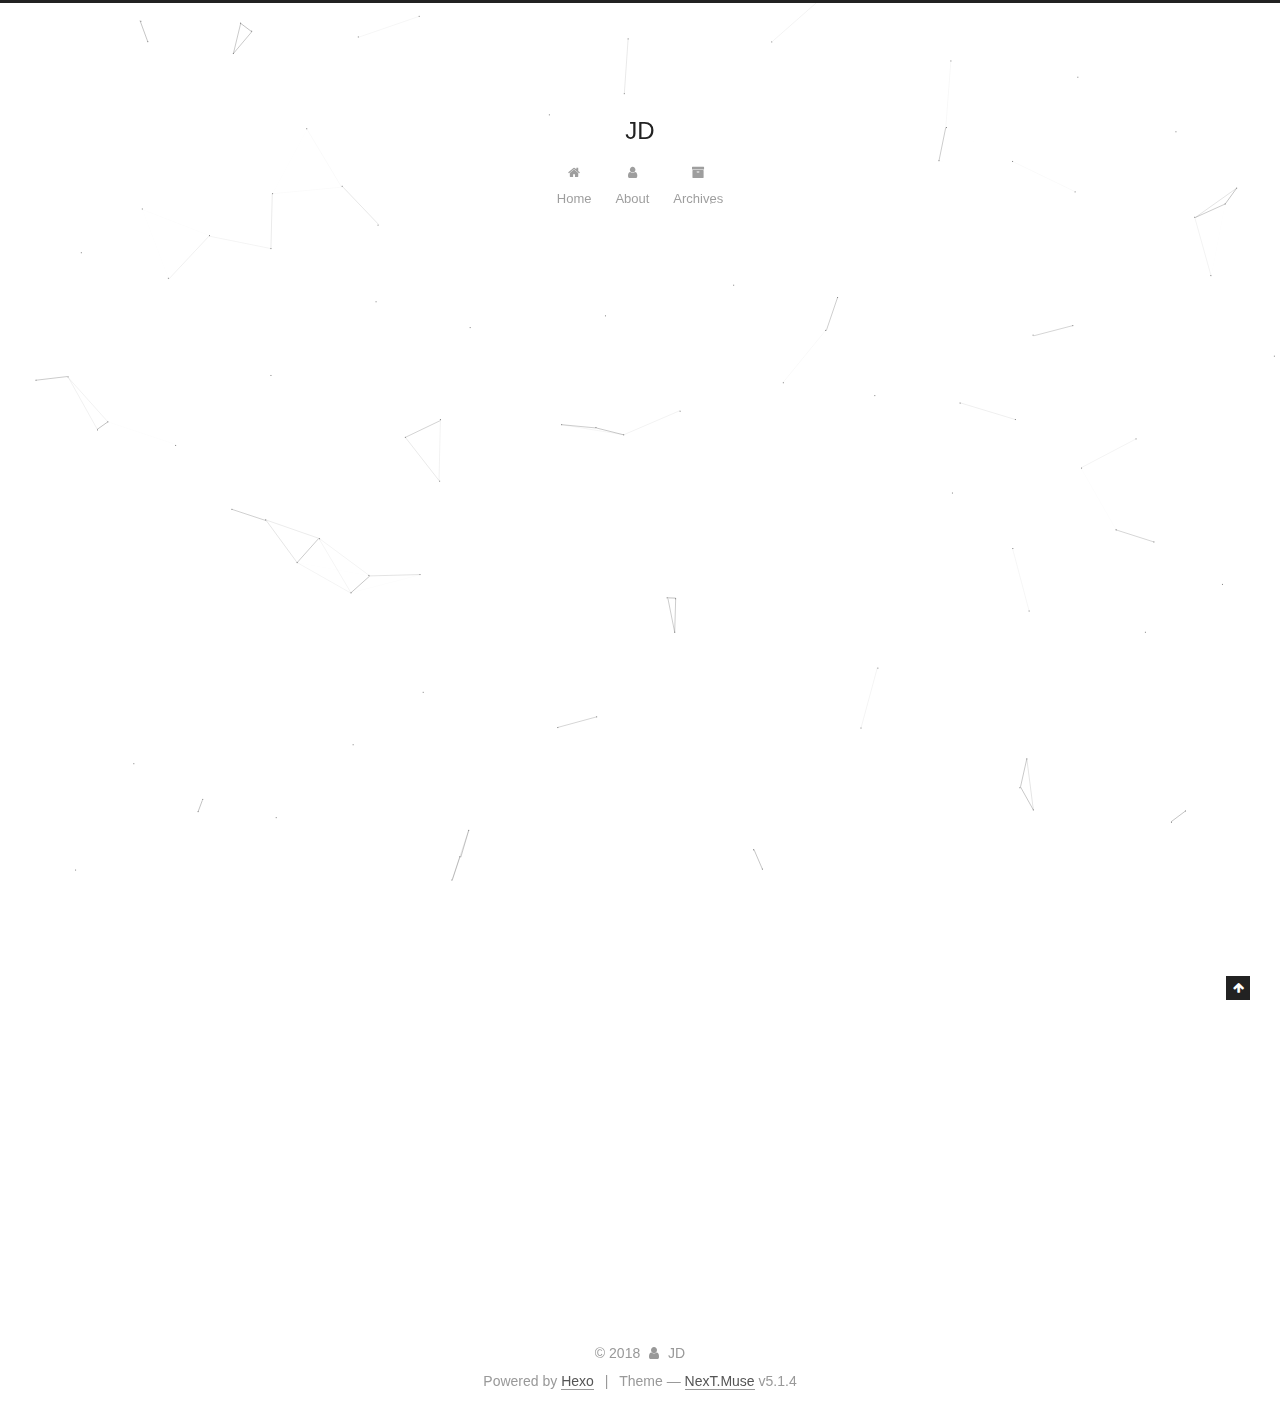
<file: 2018/01/19/hello-world/index.html>
<!DOCTYPE html>



  


<html class="theme-next muse use-motion" lang="">
<head>
  <meta charset="UTF-8"/>
<meta http-equiv="X-UA-Compatible" content="IE=edge" />
<meta name="viewport" content="width=device-width, initial-scale=1, maximum-scale=1"/>
<meta name="theme-color" content="#222">









<meta http-equiv="Cache-Control" content="no-transform" />
<meta http-equiv="Cache-Control" content="no-siteapp" />
















  
  
  <link href="/lib/fancybox/source/jquery.fancybox.css?v=2.1.5" rel="stylesheet" type="text/css" />







<link href="/lib/font-awesome/css/font-awesome.min.css?v=4.6.2" rel="stylesheet" type="text/css" />

<link href="/css/main.css?v=5.1.4" rel="stylesheet" type="text/css" />


  <link rel="apple-touch-icon" sizes="180x180" href="/images/apple-touch-icon-next.png?v=5.1.4">


  <link rel="icon" type="image/png" sizes="32x32" href="/images/favicon-32x32-next.png?v=5.1.4">


  <link rel="icon" type="image/png" sizes="16x16" href="/images/favicon-16x16-next.png?v=5.1.4">


  <link rel="mask-icon" href="/images/logo.svg?v=5.1.4" color="#222">





  <meta name="keywords" content="Hexo, NexT" />










<meta name="description" content="Welcome to Hexo! This is your very first post. Check documentation for more info. If you get any problems when using Hexo, you can find the answer in troubleshooting or you can ask me on GitHub. Quick">
<meta property="og:type" content="article">
<meta property="og:title" content="Hello World">
<meta property="og:url" content="http://yoursite.com/2018/01/19/hello-world/index.html">
<meta property="og:site_name" content="JD">
<meta property="og:description" content="Welcome to Hexo! This is your very first post. Check documentation for more info. If you get any problems when using Hexo, you can find the answer in troubleshooting or you can ask me on GitHub. Quick">
<meta property="og:updated_time" content="2018-01-19T09:51:38.000Z">
<meta name="twitter:card" content="summary">
<meta name="twitter:title" content="Hello World">
<meta name="twitter:description" content="Welcome to Hexo! This is your very first post. Check documentation for more info. If you get any problems when using Hexo, you can find the answer in troubleshooting or you can ask me on GitHub. Quick">



<script type="text/javascript" id="hexo.configurations">
  var NexT = window.NexT || {};
  var CONFIG = {
    root: '/',
    scheme: 'Muse',
    version: '5.1.4',
    sidebar: {"position":"left","display":"remove","offset":12,"b2t":false,"scrollpercent":false,"onmobile":false},
    fancybox: true,
    tabs: true,
    motion: {"enable":true,"async":false,"transition":{"post_block":"fadeIn","post_header":"slideDownIn","post_body":"slideDownIn","coll_header":"slideLeftIn","sidebar":"slideUpIn"}},
    duoshuo: {
      userId: '0',
      author: 'Author'
    },
    algolia: {
      applicationID: '',
      apiKey: '',
      indexName: '',
      hits: {"per_page":10},
      labels: {"input_placeholder":"Search for Posts","hits_empty":"We didn't find any results for the search: ${query}","hits_stats":"${hits} results found in ${time} ms"}
    }
  };
</script>



  <link rel="canonical" href="http://yoursite.com/2018/01/19/hello-world/"/>





  <title>Hello World | JD</title>
  








</head>

<body itemscope itemtype="http://schema.org/WebPage" lang="">

  
  
    
  

  <div class="container sidebar-position-left page-post-detail">
    <div class="headband"></div>

    <header id="header" class="header" itemscope itemtype="http://schema.org/WPHeader">
      <div class="header-inner"><div class="site-brand-wrapper">
  <div class="site-meta custom-logo">
    

    <div class="custom-logo-site-title">
      <a href="/"  class="brand" rel="start">
        <span class="logo-line-before"><i></i></span>
        <span class="site-title">JD</span>
        <span class="logo-line-after"><i></i></span>
      </a>
    </div>
      
        <p class="site-subtitle"></p>
      
  </div>

  <div class="site-nav-toggle">
    <button>
      <span class="btn-bar"></span>
      <span class="btn-bar"></span>
      <span class="btn-bar"></span>
    </button>
  </div>
</div>

<nav class="site-nav">
  

  
    <ul id="menu" class="menu">
      
        
        <li class="menu-item menu-item-home">
          <a href="/" rel="section">
            
              <i class="menu-item-icon fa fa-fw fa-home"></i> <br />
            
            Home
          </a>
        </li>
      
        
        <li class="menu-item menu-item-about">
          <a href="/about/" rel="section">
            
              <i class="menu-item-icon fa fa-fw fa-user"></i> <br />
            
            About
          </a>
        </li>
      
        
        <li class="menu-item menu-item-archives">
          <a href="/archives/" rel="section">
            
              <i class="menu-item-icon fa fa-fw fa-archive"></i> <br />
            
            Archives
          </a>
        </li>
      

      
    </ul>
  

  
</nav>



 </div>
    </header>

    <main id="main" class="main">
      <div class="main-inner">
        <div class="content-wrap">
          <div id="content" class="content">
            

  <div id="posts" class="posts-expand">
    

  

  
  
  

  <article class="post post-type-normal" itemscope itemtype="http://schema.org/Article">
  
  
  
  <div class="post-block">
    <link itemprop="mainEntityOfPage" href="http://yoursite.com/2018/01/19/hello-world/">

    <span hidden itemprop="author" itemscope itemtype="http://schema.org/Person">
      <meta itemprop="name" content="JD">
      <meta itemprop="description" content="">
      <meta itemprop="image" content="/images/avatar.gif">
    </span>

    <span hidden itemprop="publisher" itemscope itemtype="http://schema.org/Organization">
      <meta itemprop="name" content="JD">
    </span>

    
      <header class="post-header">

        
        
          <h1 class="post-title" itemprop="name headline">Hello World</h1>
        

        <div class="post-meta">
          <span class="post-time">
            
              <span class="post-meta-item-icon">
                <i class="fa fa-calendar-o"></i>
              </span>
              
                <span class="post-meta-item-text">Posted on</span>
              
              <time title="Post created" itemprop="dateCreated datePublished" datetime="2018-01-19T17:51:38+08:00">
                2018-01-19
              </time>
            

            

            
          </span>

          

          
            
          

          
          

          

          

          

        </div>
      </header>
    

    
    
    
    <div class="post-body" itemprop="articleBody">

      
      

      
        <p>Welcome to <a href="https://hexo.io/" target="_blank" rel="noopener">Hexo</a>! This is your very first post. Check <a href="https://hexo.io/docs/" target="_blank" rel="noopener">documentation</a> for more info. If you get any problems when using Hexo, you can find the answer in <a href="https://hexo.io/docs/troubleshooting.html" target="_blank" rel="noopener">troubleshooting</a> or you can ask me on <a href="https://github.com/hexojs/hexo/issues" target="_blank" rel="noopener">GitHub</a>.</p>
<h2 id="Quick-Start"><a href="#Quick-Start" class="headerlink" title="Quick Start"></a>Quick Start</h2><h3 id="Create-a-new-post"><a href="#Create-a-new-post" class="headerlink" title="Create a new post"></a>Create a new post</h3><figure class="highlight bash"><table><tr><td class="gutter"><pre><span class="line">1</span><br></pre></td><td class="code"><pre><span class="line">$ hexo new <span class="string">"My New Post"</span></span><br></pre></td></tr></table></figure>
<p>More info: <a href="https://hexo.io/docs/writing.html" target="_blank" rel="noopener">Writing</a></p>
<h3 id="Run-server"><a href="#Run-server" class="headerlink" title="Run server"></a>Run server</h3><figure class="highlight bash"><table><tr><td class="gutter"><pre><span class="line">1</span><br></pre></td><td class="code"><pre><span class="line">$ hexo server</span><br></pre></td></tr></table></figure>
<p>More info: <a href="https://hexo.io/docs/server.html" target="_blank" rel="noopener">Server</a></p>
<h3 id="Generate-static-files"><a href="#Generate-static-files" class="headerlink" title="Generate static files"></a>Generate static files</h3><figure class="highlight bash"><table><tr><td class="gutter"><pre><span class="line">1</span><br></pre></td><td class="code"><pre><span class="line">$ hexo generate</span><br></pre></td></tr></table></figure>
<p>More info: <a href="https://hexo.io/docs/generating.html" target="_blank" rel="noopener">Generating</a></p>
<h3 id="Deploy-to-remote-sites"><a href="#Deploy-to-remote-sites" class="headerlink" title="Deploy to remote sites"></a>Deploy to remote sites</h3><figure class="highlight bash"><table><tr><td class="gutter"><pre><span class="line">1</span><br></pre></td><td class="code"><pre><span class="line">$ hexo deploy</span><br></pre></td></tr></table></figure>
<p>More info: <a href="https://hexo.io/docs/deployment.html" target="_blank" rel="noopener">Deployment</a></p>

      
    </div>
    
    
    

    

    

    

    <footer class="post-footer">
      

      
      
      

      

      
      
    </footer>
  </div>
  
  
  
  </article>



    <div class="post-spread">
      
    </div>
  </div>


          </div>
          


          

  



        </div>
        
      </div>
    </main>

    <footer id="footer" class="footer">
      <div class="footer-inner">
        <script async src="https://dn-lbstatics.qbox.me/busuanzi/2.3/busuanzi.pure.mini.js"></script>
<div class="copyright">&copy; <span itemprop="copyrightYear">2018</span>
  <span class="with-love">
    <i class="fa fa-user"></i>
  </span>
  <span class="author" itemprop="copyrightHolder">JD</span>

  
</div>



  <div class="powered-by">Powered by <a class="theme-link" target="_blank" href="https://hexo.io">Hexo</a></div>



  <span class="post-meta-divider">|</span>



  <div class="theme-info">Theme &mdash; <a class="theme-link" target="_blank" href="https://github.com/iissnan/hexo-theme-next">NexT.Muse</a> v5.1.4</div>




        







        
      </div>
    </footer>

    
      <div class="back-to-top">
        <i class="fa fa-arrow-up"></i>
        
      </div>
    

    

  </div>

  

<script type="text/javascript">
  if (Object.prototype.toString.call(window.Promise) !== '[object Function]') {
    window.Promise = null;
  }
</script>









  


  











  
  
    <script type="text/javascript" src="/lib/jquery/index.js?v=2.1.3"></script>
  

  
  
    <script type="text/javascript" src="/lib/fastclick/lib/fastclick.min.js?v=1.0.6"></script>
  

  
  
    <script type="text/javascript" src="/lib/jquery_lazyload/jquery.lazyload.js?v=1.9.7"></script>
  

  
  
    <script type="text/javascript" src="/lib/velocity/velocity.min.js?v=1.2.1"></script>
  

  
  
    <script type="text/javascript" src="/lib/velocity/velocity.ui.min.js?v=1.2.1"></script>
  

  
  
    <script type="text/javascript" src="/lib/fancybox/source/jquery.fancybox.pack.js?v=2.1.5"></script>
  

  
  
    <script type="text/javascript" src="/lib/canvas-nest/canvas-nest.min.js"></script>
  


  


  <script type="text/javascript" src="/js/src/utils.js?v=5.1.4"></script>

  <script type="text/javascript" src="/js/src/motion.js?v=5.1.4"></script>



  
  

  
  <script type="text/javascript" src="/js/src/scrollspy.js?v=5.1.4"></script>
<script type="text/javascript" src="/js/src/post-details.js?v=5.1.4"></script>



  


  <script type="text/javascript" src="/js/src/bootstrap.js?v=5.1.4"></script>



  


  




	





  





  












  





  

  

  

  
  

  

  

  

</body>
</html>
</file>
<file: css/main.css>
/* normalize.css v3.0.2 | MIT License | git.io/normalize */
html {
  font-family: sans-serif; /* 1 */
  -ms-text-size-adjust: 100%; /* 2 */
  -webkit-text-size-adjust: 100%; /* 2 */
}
body {
  margin: 0;
}
article,
aside,
details,
figcaption,
figure,
footer,
header,
hgroup,
main,
menu,
nav,
section,
summary {
  display: block;
}
audio,
canvas,
progress,
video {
  display: inline-block; /* 1 */
  vertical-align: baseline; /* 2 */
}
audio:not([controls]) {
  display: none;
  height: 0;
}
[hidden],
template {
  display: none;
}
a {
  background-color: transparent;
}
a:active,
a:hover {
  outline: 0;
}
abbr[title] {
  border-bottom: 1px dotted;
}
b,
strong {
  font-weight: bold;
}
dfn {
  font-style: italic;
}
h1 {
  font-size: 2em;
  margin: 0.67em 0;
}
mark {
  background: #ff0;
  color: #000;
}
small {
  font-size: 80%;
}
sub,
sup {
  font-size: 75%;
  line-height: 0;
  position: relative;
  vertical-align: baseline;
}
sup {
  top: -0.5em;
}
sub {
  bottom: -0.25em;
}
img {
  border: 0;
}
svg:not(:root) {
  overflow: hidden;
}
figure {
  margin: 1em 40px;
}
hr {
  -moz-box-sizing: content-box;
  box-sizing: content-box;
  height: 0;
}
pre {
  overflow: auto;
}
code,
kbd,
pre,
samp {
  font-family: monospace, monospace;
  font-size: 1em;
}
button,
input,
optgroup,
select,
textarea {
  color: inherit; /* 1 */
  font: inherit; /* 2 */
  margin: 0; /* 3 */
}
button {
  overflow: visible;
}
button,
select {
  text-transform: none;
}
button,
html input[type="button"],
input[type="reset"],
input[type="submit"] {
  -webkit-appearance: button; /* 2 */
  cursor: pointer; /* 3 */
}
button[disabled],
html input[disabled] {
  cursor: default;
}
button::-moz-focus-inner,
input::-moz-focus-inner {
  border: 0;
  padding: 0;
}
input {
  line-height: normal;
}
input[type="checkbox"],
input[type="radio"] {
  box-sizing: border-box; /* 1 */
  padding: 0; /* 2 */
}
input[type="number"]::-webkit-inner-spin-button,
input[type="number"]::-webkit-outer-spin-button {
  height: auto;
}
input[type="search"] {
  -webkit-appearance: textfield; /* 1 */
  -moz-box-sizing: content-box;
  -webkit-box-sizing: content-box; /* 2 */
  box-sizing: content-box;
}
input[type="search"]::-webkit-search-cancel-button,
input[type="search"]::-webkit-search-decoration {
  -webkit-appearance: none;
}
fieldset {
  border: 1px solid #c0c0c0;
  margin: 0 2px;
  padding: 0.35em 0.625em 0.75em;
}
legend {
  border: 0; /* 1 */
  padding: 0; /* 2 */
}
textarea {
  overflow: auto;
}
optgroup {
  font-weight: bold;
}
table {
  border-collapse: collapse;
  border-spacing: 0;
}
td,
th {
  padding: 0;
}
::selection {
  background: #262a30;
  color: #fff;
}
body {
  position: relative;
  font-family: 'Lato', "PingFang SC", "Microsoft YaHei", sans-serif;
  font-size: 14px;
  line-height: 2;
  color: #555;
  background: #fff;
}
@media (max-width: 767px) {
  body {
    padding-right: 0 !important;
  }
}
@media (min-width: 768px) and (max-width: 991px) {
  body {
    padding-right: 0 !important;
  }
}
@media (min-width: 1600px) {
  body {
    font-size: 16px;
  }
}
h1,
h2,
h3,
h4,
h5,
h6 {
  margin: 0;
  padding: 0;
  font-weight: bold;
  line-height: 1.5;
  font-family: 'Lato', "PingFang SC", "Microsoft YaHei", sans-serif;
}
h2,
h3,
h4,
h5,
h6 {
  margin: 20px 0 15px;
}
h1 {
  font-size: 22px;
}
@media (max-width: 767px) {
  h1 {
    font-size: 18px;
  }
}
h2 {
  font-size: 20px;
}
@media (max-width: 767px) {
  h2 {
    font-size: 16px;
  }
}
h3 {
  font-size: 18px;
}
@media (max-width: 767px) {
  h3 {
    font-size: 14px;
  }
}
h4 {
  font-size: 16px;
}
@media (max-width: 767px) {
  h4 {
    font-size: 12px;
  }
}
h5 {
  font-size: 14px;
}
@media (max-width: 767px) {
  h5 {
    font-size: 10px;
  }
}
h6 {
  font-size: 12px;
}
@media (max-width: 767px) {
  h6 {
    font-size: 8px;
  }
}
p {
  margin: 0 0 20px 0;
}
a {
  color: #555;
  text-decoration: none;
  outline: none;
  border-bottom: 1px solid #999;
  word-wrap: break-word;
}
a:hover {
  color: #222;
  border-bottom-color: #222;
}
blockquote {
  margin: 0;
  padding: 0;
}
img {
  display: block;
  margin: auto;
  max-width: 100%;
  height: auto;
}
hr {
  margin: 40px 0;
  height: 3px;
  border: none;
  background-color: #ddd;
  background-image: repeating-linear-gradient(-45deg, #fff, #fff 4px, transparent 4px, transparent 8px);
}
blockquote {
  padding: 0 15px;
  color: #666;
  border-left: 4px solid #ddd;
}
blockquote cite::before {
  content: "-";
  padding: 0 5px;
}
dt {
  font-weight: 700;
}
dd {
  margin: 0;
  padding: 0;
}
kbd {
  border: 1px solid #ccc;
  border-radius: 0.2em;
  box-shadow: 0.1em 0.1em 0.2em rgba(0,0,0,0.1);
  background-color: #f9f9f9;
  font-family: inherit;
  background-image: -webkit-linear-gradient(top, #eee, #fff, #eee);
  padding: 0.1em 0.3em;
  white-space: nowrap;
}
.text-left {
  text-align: left;
}
.text-center {
  text-align: center;
}
.text-right {
  text-align: right;
}
.text-justify {
  text-align: justify;
}
.text-nowrap {
  white-space: nowrap;
}
.text-lowercase {
  text-transform: lowercase;
}
.text-uppercase {
  text-transform: uppercase;
}
.text-capitalize {
  text-transform: capitalize;
}
.center-block {
  display: block;
  margin-left: auto;
  margin-right: auto;
}
.clearfix:before,
.clearfix:after {
  content: " ";
  display: table;
}
.clearfix:after {
  clear: both;
}
.pullquote {
  width: 45%;
}
.pullquote.left {
  float: left;
  margin-left: 5px;
  margin-right: 10px;
}
.pullquote.right {
  float: right;
  margin-left: 10px;
  margin-right: 5px;
}
.affix.affix.affix {
  position: fixed;
}
.translation {
  margin-top: -20px;
  font-size: 14px;
  color: #999;
}
.scrollbar-measure {
  width: 100px;
  height: 100px;
  overflow: scroll;
  position: absolute;
  top: -9999px;
}
.use-motion .motion-element {
  opacity: 0;
}
table {
  margin: 20px 0;
  width: 100%;
  border-collapse: collapse;
  border-spacing: 0;
  border: 1px solid #ddd;
  font-size: 14px;
  table-layout: fixed;
  word-wrap: break-all;
}
table>tbody>tr:nth-of-type(odd) {
  background-color: #f9f9f9;
}
table>tbody>tr:hover {
  background-color: #f5f5f5;
}
caption,
th,
td {
  padding: 8px;
  text-align: left;
  vertical-align: middle;
  font-weight: normal;
}
th,
td {
  border-bottom: 3px solid #ddd;
  border-right: 1px solid #eee;
}
th {
  padding-bottom: 10px;
  font-weight: 700;
}
td {
  border-bottom-width: 1px;
}
html,
body {
  height: 100%;
}
.container {
  position: relative;
  min-height: 100%;
}
.header-inner {
  margin: 0 auto;
  padding: 100px 0 70px;
  width: 700px;
}
@media (min-width: 1600px) {
  .container .header-inner {
    width: 900px;
  }
}
.main {
  padding-bottom: 150px;
}
.main-inner {
  margin: 0 auto;
  width: 700px;
}
@media (min-width: 1600px) {
  .container .main-inner {
    width: 900px;
  }
}
.footer {
  position: absolute;
  left: 0;
  bottom: 0;
  width: 100%;
  min-height: 50px;
}
.footer-inner {
  box-sizing: border-box;
  margin: 20px auto;
  width: 700px;
}
@media (min-width: 1600px) {
  .container .footer-inner {
    width: 900px;
  }
}
pre,
.highlight {
  overflow: auto;
  margin: 20px 0;
  padding: 0;
  font-size: 13px;
  color: #4d4d4c;
  background: #f7f7f7;
  line-height: 1.6;
}
pre,
code {
  font-family: consolas, Menlo, "PingFang SC", "Microsoft YaHei", monospace;
}
code {
  padding: 2px 4px;
  word-wrap: break-word;
  color: #555;
  background: #eee;
  border-radius: 3px;
  font-size: 13px;
}
pre {
  padding: 10px;
}
pre code {
  padding: 0;
  color: #4d4d4c;
  background: none;
  text-shadow: none;
}
.highlight {
  border-radius: 1px;
}
.highlight pre {
  border: none;
  margin: 0;
  padding: 10px 0;
}
.highlight table {
  margin: 0;
  width: auto;
  border: none;
}
.highlight td {
  border: none;
  padding: 0;
}
.highlight figcaption {
  font-size: 1em;
  color: #4d4d4c;
  line-height: 1em;
  margin-bottom: 1em;
}
.highlight figcaption:before,
.highlight figcaption:after {
  content: " ";
  display: table;
}
.highlight figcaption:after {
  clear: both;
}
.highlight figcaption a {
  float: right;
  color: #4d4d4c;
}
.highlight figcaption a:hover {
  border-bottom-color: #4d4d4c;
}
.highlight .gutter pre {
  padding-left: 10px;
  padding-right: 10px;
  color: #869194;
  text-align: right;
  background-color: #eff2f3;
}
.highlight .code pre {
  width: 100%;
  padding-left: 10px;
  padding-right: 10px;
  background-color: #f7f7f7;
}
.highlight .line {
  height: 20px;
}
.gutter {
  -webkit-user-select: none;
  -moz-user-select: none;
  -ms-user-select: none;
  user-select: none;
}
.gist table {
  width: auto;
}
.gist table td {
  border: none;
}
pre .deletion {
  background: #fdd;
}
pre .addition {
  background: #dfd;
}
pre .meta {
  color: #8959a8;
}
pre .comment {
  color: #8e908c;
}
pre .variable,
pre .attribute,
pre .tag,
pre .regexp,
pre .ruby .constant,
pre .xml .tag .title,
pre .xml .pi,
pre .xml .doctype,
pre .html .doctype,
pre .css .id,
pre .css .class,
pre .css .pseudo {
  color: #c82829;
}
pre .number,
pre .preprocessor,
pre .built_in,
pre .literal,
pre .params,
pre .constant,
pre .command {
  color: #f5871f;
}
pre .ruby .class .title,
pre .css .rules .attribute,
pre .string,
pre .value,
pre .inheritance,
pre .header,
pre .ruby .symbol,
pre .xml .cdata,
pre .special,
pre .number,
pre .formula {
  color: #718c00;
}
pre .title,
pre .css .hexcolor {
  color: #3e999f;
}
pre .function,
pre .python .decorator,
pre .python .title,
pre .ruby .function .title,
pre .ruby .title .keyword,
pre .perl .sub,
pre .javascript .title,
pre .coffeescript .title {
  color: #4271ae;
}
pre .keyword,
pre .javascript .function {
  color: #8959a8;
}
.full-image.full-image.full-image.full-image {
  border: none;
  max-width: 100%;
  width: auto;
  margin: 20px auto 25px;
}
@media (min-width: 992px) {
  .full-image.full-image.full-image.full-image {
    max-width: none;
    width: 110%;
    margin: 25px -5%;
  }
}
.blockquote-center,
.page-home .post-type-quote blockquote,
.page-post-detail .post-type-quote blockquote {
  position: relative;
  margin: 40px 0;
  padding: 0;
  border-left: none;
  text-align: center;
}
.blockquote-center::before,
.page-home .post-type-quote blockquote::before,
.page-post-detail .post-type-quote blockquote::before,
.blockquote-center::after,
.page-home .post-type-quote blockquote::after,
.page-post-detail .post-type-quote blockquote::after {
  position: absolute;
  content: ' ';
  display: block;
  width: 100%;
  height: 24px;
  opacity: 0.2;
  background-repeat: no-repeat;
  background-position: 0 -6px;
  background-size: 22px 22px;
}
.blockquote-center::before,
.page-home .post-type-quote blockquote::before,
.page-post-detail .post-type-quote blockquote::before {
  top: -20px;
  background-image: url("../images/quote-l.svg");
  border-top: 1px solid #ccc;
}
.blockquote-center::after,
.page-home .post-type-quote blockquote::after,
.page-post-detail .post-type-quote blockquote::after {
  bottom: -20px;
  background-image: url("../images/quote-r.svg");
  border-bottom: 1px solid #ccc;
  background-position: 100% 8px;
}
.blockquote-center p,
.page-home .post-type-quote blockquote p,
.page-post-detail .post-type-quote blockquote p,
.blockquote-center div,
.page-home .post-type-quote blockquote div,
.page-post-detail .post-type-quote blockquote div {
  text-align: center;
}
.post .post-body .group-picture img {
  box-sizing: border-box;
  padding: 0 3px;
  border: none;
}
.post .group-picture-row {
  overflow: hidden;
  margin-top: 6px;
}
.post .group-picture-row:first-child {
  margin-top: 0;
}
.post .group-picture-column {
  float: left;
}
.page-post-detail .post-body .group-picture-column {
  float: none;
  margin-top: 10px;
  width: auto !important;
}
.page-post-detail .post-body .group-picture-column img {
  margin: 0 auto;
}
.page-archive .group-picture-container {
  overflow: hidden;
}
.page-archive .group-picture-row {
  float: left;
}
.page-archive .group-picture-row:first-child {
  margin-top: 6px;
}
.page-archive .group-picture-column {
  max-width: 150px;
  max-height: 150px;
}
.post-body .note {
  position: relative;
  padding: 15px;
  margin-bottom: 20px;
  border: 1px solid #eee;
  border-left-width: 5px;
  border-radius: 3px;
}
.post-body .note h2,
.post-body .note h3,
.post-body .note h4,
.post-body .note h5,
.post-body .note h6 {
  margin-top: 0;
  margin-bottom: 0;
  border-bottom: initial;
  padding-top: 0 !important;
}
.post-body .note p:first-child,
.post-body .note ul:first-child,
.post-body .note ol:first-child,
.post-body .note table:first-child,
.post-body .note pre:first-child,
.post-body .note blockquote:first-child {
  margin-top: 0;
}
.post-body .note p:last-child,
.post-body .note ul:last-child,
.post-body .note ol:last-child,
.post-body .note table:last-child,
.post-body .note pre:last-child,
.post-body .note blockquote:last-child {
  margin-bottom: 0;
}
.post-body .note.default {
  border-left-color: #777;
}
.post-body .note.default h2,
.post-body .note.default h3,
.post-body .note.default h4,
.post-body .note.default h5,
.post-body .note.default h6 {
  color: #777;
}
.post-body .note.primary {
  border-left-color: #6f42c1;
}
.post-body .note.primary h2,
.post-body .note.primary h3,
.post-body .note.primary h4,
.post-body .note.primary h5,
.post-body .note.primary h6 {
  color: #6f42c1;
}
.post-body .note.info {
  border-left-color: #428bca;
}
.post-body .note.info h2,
.post-body .note.info h3,
.post-body .note.info h4,
.post-body .note.info h5,
.post-body .note.info h6 {
  color: #428bca;
}
.post-body .note.success {
  border-left-color: #5cb85c;
}
.post-body .note.success h2,
.post-body .note.success h3,
.post-body .note.success h4,
.post-body .note.success h5,
.post-body .note.success h6 {
  color: #5cb85c;
}
.post-body .note.warning {
  border-left-color: #f0ad4e;
}
.post-body .note.warning h2,
.post-body .note.warning h3,
.post-body .note.warning h4,
.post-body .note.warning h5,
.post-body .note.warning h6 {
  color: #f0ad4e;
}
.post-body .note.danger {
  border-left-color: #d9534f;
}
.post-body .note.danger h2,
.post-body .note.danger h3,
.post-body .note.danger h4,
.post-body .note.danger h5,
.post-body .note.danger h6 {
  color: #d9534f;
}
.post-body .label {
  display: inline;
  padding: 0 2px;
  white-space: nowrap;
}
.post-body .label.default {
  background-color: #f0f0f0;
}
.post-body .label.primary {
  background-color: #efe6f7;
}
.post-body .label.info {
  background-color: #e5f2f8;
}
.post-body .label.success {
  background-color: #e7f4e9;
}
.post-body .label.warning {
  background-color: #fcf6e1;
}
.post-body .label.danger {
  background-color: #fae8eb;
}
.post-body .tabs {
  position: relative;
  display: block;
  margin-bottom: 20px;
  padding-top: 10px;
}
.post-body .tabs ul.nav-tabs {
  margin: 0;
  padding: 0;
  display: flex;
  margin-bottom: -1px;
}
@media (max-width: 413px) {
  .post-body .tabs ul.nav-tabs {
    display: block;
    margin-bottom: 5px;
  }
}
.post-body .tabs ul.nav-tabs li.tab {
  list-style-type: none !important;
  margin: 0 0.25em 0 0;
  border-top: 3px solid transparent;
  border-left: 1px solid transparent;
  border-right: 1px solid transparent;
}
@media (max-width: 413px) {
  .post-body .tabs ul.nav-tabs li.tab {
    margin: initial;
    border-top: 1px solid transparent;
    border-left: 3px solid transparent;
    border-right: 1px solid transparent;
    border-bottom: 1px solid transparent;
  }
}
.post-body .tabs ul.nav-tabs li.tab a {
  outline: 0;
  border-bottom: initial;
  display: block;
  line-height: 1.8em;
  padding: 0.25em 0.75em;
  transition-duration: 0.2s;
  transition-timing-function: ease-out;
  transition-delay: 0s;
}
.post-body .tabs ul.nav-tabs li.tab a i {
  width: 1.285714285714286em;
}
.post-body .tabs ul.nav-tabs li.tab.active {
  border-top: 3px solid #fc6423;
  border-left: 1px solid #ddd;
  border-right: 1px solid #ddd;
  background-color: #fff;
}
@media (max-width: 413px) {
  .post-body .tabs ul.nav-tabs li.tab.active {
    border-top: 1px solid #ddd;
    border-left: 3px solid #fc6423;
    border-right: 1px solid #ddd;
    border-bottom: 1px solid #ddd;
  }
}
.post-body .tabs ul.nav-tabs li.tab.active a {
  cursor: default;
  color: #555;
}
.post-body .tabs .tab-content {
  background-color: #fff;
}
.post-body .tabs .tab-content .tab-pane {
  border: 1px solid #ddd;
  padding: 20px 20px 0 20px;
}
.post-body .tabs .tab-content .tab-pane:not(.active) {
  display: none !important;
}
.post-body .tabs .tab-content .tab-pane.active {
  display: block !important;
}
.btn {
  display: inline-block;
  padding: 0 20px;
  font-size: 14px;
  color: #fff;
  background: #222;
  border: 2px solid #222;
  text-decoration: none;
  border-radius: 0;
  transition-property: background-color;
  transition-duration: 0.2s;
  transition-timing-function: ease-in-out;
  transition-delay: 0s;
  line-height: 2;
}
.btn:hover {
  border-color: #222;
  color: #222;
  background: #fff;
}
.btn +.btn {
  margin: 0 0 8px 8px;
}
.btn .fa-fw {
  width: 1.285714285714286em;
  text-align: left;
}
.btn-bar {
  display: block;
  width: 22px;
  height: 2px;
  background: #555;
  border-radius: 1px;
}
.btn-bar+.btn-bar {
  margin-top: 4px;
}
.pagination {
  margin: 120px 0 40px;
  text-align: center;
  border-top: 1px solid #eee;
}
.page-number-basic,
.pagination .prev,
.pagination .next,
.pagination .page-number,
.pagination .space {
  display: inline-block;
  position: relative;
  top: -1px;
  margin: 0 10px;
  padding: 0 11px;
}
@media (max-width: 767px) {
  .page-number-basic,
  .pagination .prev,
  .pagination .next,
  .pagination .page-number,
  .pagination .space {
    margin: 0 5px;
  }
}
.pagination .prev,
.pagination .next,
.pagination .page-number {
  border-bottom: 0;
  border-top: 1px solid #eee;
  transition-property: border-color;
  transition-duration: 0.2s;
  transition-timing-function: ease-in-out;
  transition-delay: 0s;
}
.pagination .prev:hover,
.pagination .next:hover,
.pagination .page-number:hover {
  border-top-color: #222;
}
.pagination .space {
  padding: 0;
  margin: 0;
}
.pagination .prev {
  margin-left: 0;
}
.pagination .next {
  margin-right: 0;
}
.pagination .page-number.current {
  color: #fff;
  background: #ccc;
  border-top-color: #ccc;
}
@media (max-width: 767px) {
  .pagination {
    border-top: none;
  }
  .pagination .prev,
  .pagination .next,
  .pagination .page-number {
    margin-bottom: 10px;
    border-top: 0;
    border-bottom: 1px solid #eee;
    padding: 0 10px;
  }
  .pagination .prev:hover,
  .pagination .next:hover,
  .pagination .page-number:hover {
    border-bottom-color: #222;
  }
}
.comments {
  margin: 60px 20px 0;
}
.tag-cloud {
  text-align: center;
}
.tag-cloud a {
  display: inline-block;
  margin: 10px;
}
.back-to-top {
  box-sizing: border-box;
  position: fixed;
  bottom: -100px;
  right: 30px;
  z-index: 1050;
  padding: 0 6px;
  width: 24px;
  background: #222;
  font-size: 12px;
  opacity: 1;
  color: #fff;
  cursor: pointer;
  text-align: center;
  -webkit-transform: translateZ(0);
  transition-property: bottom;
  transition-duration: 0.2s;
  transition-timing-function: ease-in-out;
  transition-delay: 0s;
}
@media (min-width: 768px) and (max-width: 991px) {
  .back-to-top {
    display: none !important;
  }
}
@media (max-width: 767px) {
  .back-to-top {
    display: none !important;
  }
}
.back-to-top.back-to-top-on {
  bottom: 19px;
}
.header {
  background: transparent;
}
.header-inner {
  position: relative;
}
.headband {
  height: 3px;
  background: #222;
}
.site-meta {
  margin: 0;
  text-align: center;
}
@media (max-width: 767px) {
  .site-meta {
    text-align: center;
  }
}
.brand {
  position: relative;
  display: inline-block;
  padding: 0 40px;
  color: #fff;
  background: #222;
  border-bottom: none;
}
.brand:hover {
  color: #fff;
}
.logo {
  display: inline-block;
  margin-right: 5px;
  line-height: 36px;
  vertical-align: top;
}
.site-title {
  display: inline-block;
  vertical-align: top;
  line-height: 36px;
  font-size: 20px;
  font-weight: normal;
  font-family: 'Lato', "PingFang SC", "Microsoft YaHei", sans-serif;
}
.site-subtitle {
  margin-top: 10px;
  font-size: 13px;
  color: #999;
}
.use-motion .brand {
  opacity: 0;
}
.use-motion .logo,
.use-motion .site-title,
.use-motion .site-subtitle {
  opacity: 0;
  position: relative;
  top: -10px;
}
.site-nav-toggle {
  display: none;
  position: absolute;
  top: 10px;
  left: 10px;
}
@media (max-width: 767px) {
  .site-nav-toggle {
    display: block;
  }
}
.site-nav-toggle button {
  margin-top: 2px;
  padding: 9px 10px;
  background: transparent;
  border: none;
}
@media (max-width: 767px) {
  .site-nav {
    display: none;
    margin: 0 -10px;
    padding: 0 10px;
    clear: both;
    border-top: 1px solid #ddd;
  }
}
@media (min-width: 768px) and (max-width: 991px) {
  .site-nav {
    display: block !important;
  }
}
@media (min-width: 992px) {
  .site-nav {
    display: block !important;
  }
}
.menu {
  margin-top: 20px;
  padding-left: 0;
  text-align: center;
}
.menu .menu-item {
  display: inline-block;
  margin: 0 10px;
  list-style: none;
}
@media screen and (max-width: 767px) {
  .menu .menu-item {
    margin-top: 10px;
  }
}
.menu .menu-item a {
  display: block;
  font-size: 13px;
  line-height: inherit;
  border-bottom: 1px solid transparent;
  transition-property: border-color;
  transition-duration: 0.2s;
  transition-timing-function: ease-in-out;
  transition-delay: 0s;
}
.menu .menu-item a:hover {
  border-bottom-color: #222;
}
.menu .menu-item .fa {
  margin-right: 5px;
}
.use-motion .menu-item {
  opacity: 0;
}
.post-body {
  font-family: 'Lato', "PingFang SC", "Microsoft YaHei", sans-serif;
}
@media (max-width: 767px) {
  .post-body {
    word-break: break-word;
  }
}
.post-body .fancybox img {
  display: block !important;
  margin: 0 auto;
  cursor: pointer;
  cursor: zoom-in;
  cursor: -webkit-zoom-in;
}
.post-body .image-caption,
.post-body .figure .caption {
  margin: -20px auto 15px;
  text-align: center;
  font-size: 14px;
  color: #999;
  font-weight: bold;
  line-height: 1;
}
.post-sticky-flag {
  display: inline-block;
  font-size: 16px;
  -ms-transform: rotate(30deg);
  -webkit-transform: rotate(30deg);
  -moz-transform: rotate(30deg);
  -ms-transform: rotate(30deg);
  -o-transform: rotate(30deg);
  transform: rotate(30deg);
}
.use-motion .post-block,
.use-motion .pagination,
.use-motion .comments {
  opacity: 0;
}
.use-motion .post-header {
  opacity: 0;
}
.use-motion .post-body {
  opacity: 0;
}
.use-motion .collection-title {
  opacity: 0;
}
.posts-expand {
  padding-top: 40px;
}
@media (max-width: 767px) {
  .posts-expand {
    margin: 0 20px;
  }
  .post-body pre .gutter pre {
    padding-right: 10px;
  }
  .post-body .highlight {
    margin-left: 0px;
    margin-right: 0px;
    padding: 0;
  }
  .post-body .highlight .gutter pre {
    padding-right: 10px;
  }
}
@media (min-width: 992px) {
  .posts-expand .post-body {
    text-align: justify;
  }
}
.posts-expand .post-body h2,
.posts-expand .post-body h3,
.posts-expand .post-body h4,
.posts-expand .post-body h5,
.posts-expand .post-body h6 {
  padding-top: 10px;
}
.posts-expand .post-body h2 .header-anchor,
.posts-expand .post-body h3 .header-anchor,
.posts-expand .post-body h4 .header-anchor,
.posts-expand .post-body h5 .header-anchor,
.posts-expand .post-body h6 .header-anchor {
  float: right;
  margin-left: 10px;
  color: #ccc;
  border-bottom-style: none;
  visibility: hidden;
}
.posts-expand .post-body h2 .header-anchor:hover,
.posts-expand .post-body h3 .header-anchor:hover,
.posts-expand .post-body h4 .header-anchor:hover,
.posts-expand .post-body h5 .header-anchor:hover,
.posts-expand .post-body h6 .header-anchor:hover {
  color: inherit;
}
.posts-expand .post-body h2:hover .header-anchor,
.posts-expand .post-body h3:hover .header-anchor,
.posts-expand .post-body h4:hover .header-anchor,
.posts-expand .post-body h5:hover .header-anchor,
.posts-expand .post-body h6:hover .header-anchor {
  visibility: visible;
}
.posts-expand .post-body ul li {
  list-style: circle;
}
.posts-expand .post-body img {
  box-sizing: border-box;
  margin: auto;
  padding: 3px;
  border: 1px solid #ddd;
}
.posts-expand .post-body .fancybox img {
  margin: 0 auto 25px;
}
@media (max-width: 767px) {
  .posts-collapse {
    margin: 0 20px;
  }
  .posts-collapse .post-title,
  .posts-collapse .post-meta {
    display: block;
    width: auto;
    text-align: left;
  }
}
.posts-collapse {
  position: relative;
  z-index: 1010;
  margin-left: 55px;
}
.posts-collapse::after {
  content: " ";
  position: absolute;
  top: 20px;
  left: 0;
  margin-left: -2px;
  width: 4px;
  height: 100%;
  background: #f5f5f5;
  z-index: -1;
}
@media (max-width: 767px) {
  .posts-collapse {
    margin: 0 20px;
  }
}
.posts-collapse .collection-title {
  position: relative;
  margin: 60px 0;
}
.posts-collapse .collection-title h1,
.posts-collapse .collection-title h2 {
  margin-left: 20px;
}
.posts-collapse .collection-title small {
  color: #bbb;
  margin-left: 5px;
}
.posts-collapse .collection-title::before {
  content: " ";
  position: absolute;
  left: 0;
  top: 50%;
  margin-left: -4px;
  margin-top: -4px;
  width: 8px;
  height: 8px;
  background: #bbb;
  border-radius: 50%;
}
.posts-collapse .post {
  margin: 30px 0;
}
.posts-collapse .post-header {
  position: relative;
  transition-duration: 0.2s;
  transition-timing-function: ease-in-out;
  transition-delay: 0s;
  transition-property: border;
  border-bottom: 1px dashed #ccc;
}
.posts-collapse .post-header::before {
  content: " ";
  position: absolute;
  left: 0;
  top: 12px;
  width: 6px;
  height: 6px;
  margin-left: -4px;
  background: #bbb;
  border-radius: 50%;
  border: 1px solid #fff;
  transition-duration: 0.2s;
  transition-timing-function: ease-in-out;
  transition-delay: 0s;
  transition-property: background;
}
.posts-collapse .post-header:hover {
  border-bottom-color: #666;
}
.posts-collapse .post-header:hover::before {
  background: #222;
}
.posts-collapse .post-meta {
  position: absolute;
  font-size: 12px;
  left: 20px;
  top: 5px;
}
.posts-collapse .post-comments-count {
  display: none;
}
.posts-collapse .post-title {
  margin-left: 60px;
  font-size: 16px;
  font-weight: normal;
  line-height: inherit;
}
.posts-collapse .post-title::after {
  margin-left: 3px;
  opacity: 0.6;
}
.posts-collapse .post-title a {
  color: #666;
  border-bottom: none;
}
.page-home .post-type-quote .post-header,
.page-post-detail .post-type-quote .post-header,
.page-home .post-type-quote .post-tags,
.page-post-detail .post-type-quote .post-tags {
  display: none;
}
.posts-expand .post-title {
  text-align: center;
  word-break: break-word;
  font-weight: 400;
}
.posts-expand .post-title-link {
  display: inline-block;
  position: relative;
  color: #555;
  border-bottom: none;
  line-height: 1.2;
  vertical-align: top;
}
.posts-expand .post-title-link::before {
  content: "";
  position: absolute;
  width: 100%;
  height: 2px;
  bottom: 0;
  left: 0;
  background-color: #000;
  visibility: hidden;
  -webkit-transform: scaleX(0);
  -moz-transform: scaleX(0);
  -ms-transform: scaleX(0);
  -o-transform: scaleX(0);
  transform: scaleX(0);
  transition-duration: 0.2s;
  transition-timing-function: ease-in-out;
  transition-delay: 0s;
}
.posts-expand .post-title-link:hover::before {
  visibility: visible;
  -webkit-transform: scaleX(1);
  -moz-transform: scaleX(1);
  -ms-transform: scaleX(1);
  -o-transform: scaleX(1);
  transform: scaleX(1);
}
.posts-expand .post-title-link .fa {
  font-size: 16px;
}
.posts-expand .post-meta {
  margin: 3px 0 60px 0;
  color: #999;
  font-family: 'Lato', "PingFang SC", "Microsoft YaHei", sans-serif;
  font-size: 12px;
  text-align: center;
}
.posts-expand .post-meta .post-category-list {
  display: inline-block;
  margin: 0;
  padding: 3px;
}
.posts-expand .post-meta .post-category-list-link {
  color: #999;
}
.posts-expand .post-meta .post-description {
  font-size: 14px;
  margin-top: 2px;
}
.post-meta-divider {
  margin: 0 0.5em;
}
.post-meta-item-icon {
  margin-right: 3px;
}
@media (min-width: 768px) and (max-width: 991px) {
  .post-meta-item-icon {
    display: inline-block;
  }
}
@media (max-width: 767px) {
  .post-meta-item-icon {
    display: inline-block;
  }
}
@media (min-width: 768px) and (max-width: 991px) {
  .post-meta-item-text {
    display: none;
  }
}
@media (max-width: 767px) {
  .post-meta-item-text {
    display: none;
  }
}
@media (max-width: 767px) {
  .posts-expand .post-comments-count {
    display: none;
  }
}
.post-button {
  margin-top: 40px;
}
.posts-expand .post-tags {
  margin-top: 40px;
  text-align: center;
}
.posts-expand .post-tags a {
  display: inline-block;
  margin-right: 10px;
  font-size: 13px;
}
.post-nav {
  display: table;
  margin-top: 15px;
  width: 100%;
  border-top: 1px solid #eee;
}
.post-nav-divider {
  display: table-cell;
  width: 10%;
}
.post-nav-item {
  display: table-cell;
  padding: 10px 0 0 0;
  width: 45%;
  vertical-align: top;
}
.post-nav-item a {
  position: relative;
  display: block;
  line-height: 25px;
  font-size: 14px;
  color: #555;
  border-bottom: none;
}
.post-nav-item a:hover {
  color: #222;
  border-bottom: none;
}
.post-nav-item a:active {
  top: 2px;
}
.post-nav-item .fa {
  position: absolute;
  top: 8px;
  left: 0;
  font-size: 12px;
}
.post-nav-next a {
  padding-left: 15px;
}
.post-nav-prev {
  text-align: right;
}
.post-nav-prev a {
  padding-right: 15px;
}
.post-nav-prev .fa {
  right: 0;
  left: auto;
}
.posts-expand .post-eof {
  display: block;
  margin: 80px auto 60px;
  width: 8%;
  height: 1px;
  background: #ccc;
  text-align: center;
}
.post:last-child .post-eof.post-eof.post-eof {
  display: none;
}
.post-gallery {
  display: table;
  table-layout: fixed;
  width: 100%;
  border-collapse: separate;
}
.post-gallery-row {
  display: table-row;
}
.post-gallery .post-gallery-img {
  display: table-cell;
  text-align: center;
  vertical-align: middle;
  border: none;
}
.post-gallery .post-gallery-img img {
  max-width: 100%;
  max-height: 100%;
  border: none;
}
.fancybox-close,
.fancybox-close:hover {
  border: none;
}
.rtl.post-body p,
.rtl.post-body a,
.rtl.post-body h1,
.rtl.post-body h2,
.rtl.post-body h3,
.rtl.post-body h4,
.rtl.post-body h5,
.rtl.post-body h6,
.rtl.post-body li,
.rtl.post-body ul,
.rtl.post-body ol {
  direction: rtl;
  font-family: UKIJ Ekran;
}
.rtl.post-title {
  font-family: UKIJ Ekran;
}
.sidebar {
  position: fixed;
  right: 0;
  top: 0;
  bottom: 0;
  width: 0;
  z-index: 1040;
  box-shadow: inset 0 2px 6px #000;
  background: #222;
  -webkit-transform: translateZ(0);
}
.sidebar a {
  color: #999;
  border-bottom-color: #555;
}
.sidebar a:hover {
  color: #eee;
}
@media (min-width: 768px) and (max-width: 991px) {
  .sidebar {
    display: none !important;
  }
}
@media (max-width: 767px) {
  .sidebar {
    display: none !important;
  }
}
.sidebar-inner {
  position: relative;
  padding: 20px 10px;
  color: #999;
  text-align: center;
}
.site-overview-wrap {
  overflow: hidden;
}
.site-overview {
  overflow-y: auto;
  overflow-x: hidden;
}
.sidebar-toggle {
  position: fixed;
  right: 30px;
  bottom: 45px;
  width: 14px;
  height: 14px;
  padding: 5px;
  background: #222;
  line-height: 0;
  z-index: 1050;
  cursor: pointer;
  -webkit-transform: translateZ(0);
}
@media (min-width: 768px) and (max-width: 991px) {
  .sidebar-toggle {
    display: none !important;
  }
}
@media (max-width: 767px) {
  .sidebar-toggle {
    display: none !important;
  }
}
.sidebar-toggle-line {
  position: relative;
  display: inline-block;
  vertical-align: top;
  height: 2px;
  width: 100%;
  background: #fff;
  margin-top: 3px;
}
.sidebar-toggle-line:first-child {
  margin-top: 0;
}
.site-author-image {
  display: block;
  margin: 0 auto;
  padding: 2px;
  max-width: 96px;
  height: auto;
  border: 2px solid #333;
}
.site-author-name {
  margin: 5px 0 0;
  text-align: center;
  color: #f5f5f5;
  font-weight: normal;
}
.site-description {
  margin-top: 5px;
  text-align: center;
  font-size: 14px;
  color: #999;
}
.site-state {
  overflow: hidden;
  line-height: 1.4;
  white-space: nowrap;
  text-align: center;
}
.site-state-item {
  display: inline-block;
  padding: 0 15px;
  border-left: 1px solid #333;
}
.site-state-item:first-child {
  border-left: none;
}
.site-state-item a {
  border-bottom: none;
}
.site-state-item-count {
  display: block;
  text-align: center;
  color: inherit;
  font-weight: 600;
  font-size: 18px;
}
.site-state-item-name {
  font-size: 13px;
  color: inherit;
}
.feed-link {
  margin-top: 20px;
}
.feed-link a {
  display: inline-block;
  padding: 0 15px;
  color: #fc6423;
  border: 1px solid #fc6423;
  border-radius: 4px;
}
.feed-link a i {
  color: #fc6423;
  font-size: 14px;
}
.feed-link a:hover {
  color: #fff;
  background: #fc6423;
}
.feed-link a:hover i {
  color: #fff;
}
.links-of-author {
  margin-top: 20px;
}
.links-of-author a {
  display: inline-block;
  vertical-align: middle;
  margin-right: 10px;
  margin-bottom: 10px;
  border-bottom-color: #555;
  font-size: 13px;
}
.links-of-author a:before {
  display: inline-block;
  vertical-align: middle;
  margin-right: 3px;
  content: " ";
  width: 4px;
  height: 4px;
  border-radius: 50%;
  background: #fbffbd;
}
.links-of-blogroll {
  font-size: 13px;
}
.links-of-blogroll-title {
  margin-top: 20px;
  font-size: 14px;
  font-weight: 600;
}
.links-of-blogroll-list {
  margin: 0;
  padding: 0;
  list-style: none;
}
.links-of-blogroll-item {
  padding: 2px 10px;
}
.links-of-blogroll-item a {
  max-width: 280px;
  box-sizing: border-box;
  display: inline-block;
  overflow: hidden;
  white-space: nowrap;
  text-overflow: ellipsis;
}
.sidebar-nav {
  margin: 0 0 20px;
  padding-left: 0;
}
.sidebar-nav li {
  display: inline-block;
  cursor: pointer;
  border-bottom: 1px solid transparent;
  font-size: 14px;
  color: #555;
}
.sidebar-nav li:hover {
  color: #f5f5f5;
}
.page-post-detail .sidebar-nav-toc {
  padding: 0 5px;
}
.page-post-detail .sidebar-nav-overview {
  margin-left: 10px;
}
.sidebar-nav .sidebar-nav-active {
  color: #87daff;
  border-bottom-color: #87daff;
}
.sidebar-nav .sidebar-nav-active:hover {
  color: #87daff;
}
.sidebar-panel {
  display: none;
}
.sidebar-panel-active {
  display: block;
}
.post-toc-empty {
  font-size: 14px;
  color: #666;
}
.post-toc-wrap {
  overflow: hidden;
}
.post-toc {
  overflow: auto;
}
.post-toc ol {
  margin: 0;
  padding: 0 2px 5px 10px;
  text-align: left;
  list-style: none;
  font-size: 14px;
}
.post-toc ol > ol {
  padding-left: 0;
}
.post-toc ol a {
  transition-duration: 0.2s;
  transition-timing-function: ease-in-out;
  transition-delay: 0s;
  transition-property: all;
  color: #999;
  border-bottom-color: #555;
}
.post-toc ol a:hover {
  color: #ccc;
  border-bottom-color: #ccc;
}
.post-toc .nav-item {
  overflow: hidden;
  text-overflow: ellipsis;
  text-align: justify;
  white-space: nowrap;
  line-height: 1.8;
}
.post-toc .nav .nav-child {
  display: none;
}
.post-toc .nav .active > .nav-child {
  display: block;
}
.post-toc .nav .active-current > .nav-child {
  display: block;
}
.post-toc .nav .active-current > .nav-child > .nav-item {
  display: block;
}
.post-toc .nav .active > a {
  color: #87daff;
  border-bottom-color: #87daff;
}
.post-toc .nav .active-current > a {
  color: #87daff;
}
.post-toc .nav .active-current > a:hover {
  color: #87daff;
}
.footer {
  font-size: 14px;
  color: #999;
}
.footer img {
  border: none;
}
.footer-inner {
  text-align: center;
}
.with-love {
  display: inline-block;
  margin: 0 5px;
}
.powered-by,
.theme-info {
  display: inline-block;
}
.cc-license {
  margin-top: 10px;
  text-align: center;
}
.cc-license .cc-opacity {
  opacity: 0.7;
  border-bottom: none;
}
.cc-license .cc-opacity:hover {
  opacity: 0.9;
}
.cc-license img {
  display: inline-block;
}
.theme-next #ds-thread #ds-reset {
  color: #555;
}
.theme-next #ds-thread #ds-reset .ds-replybox {
  margin-bottom: 30px;
}
.theme-next #ds-thread #ds-reset .ds-replybox .ds-avatar,
.theme-next #ds-reset .ds-avatar img {
  box-shadow: none;
}
.theme-next #ds-thread #ds-reset .ds-textarea-wrapper {
  border-color: #c7d4e1;
  background: none;
  border-top-right-radius: 3px;
  border-top-left-radius: 3px;
}
.theme-next #ds-thread #ds-reset .ds-textarea-wrapper textarea {
  height: 60px;
}
.theme-next #ds-reset .ds-rounded-top {
  border-radius: 0;
}
.theme-next #ds-thread #ds-reset .ds-post-toolbar {
  box-sizing: border-box;
  border: 1px solid #c7d4e1;
  background: #f6f8fa;
}
.theme-next #ds-thread #ds-reset .ds-post-options {
  height: 40px;
  border: none;
  background: none;
}
.theme-next #ds-thread #ds-reset .ds-toolbar-buttons {
  top: 11px;
}
.theme-next #ds-thread #ds-reset .ds-sync {
  top: 5px;
}
.theme-next #ds-thread #ds-reset .ds-post-button {
  top: 4px;
  right: 5px;
  width: 90px;
  height: 30px;
  border: 1px solid #c5ced7;
  border-radius: 3px;
  background-image: linear-gradient(#fbfbfc, #f5f7f9);
  color: #60676d;
}
.theme-next #ds-thread #ds-reset .ds-post-button:hover {
  background-position: 0 -30px;
  color: #60676d;
}
.theme-next #ds-thread #ds-reset .ds-comments-info {
  padding: 10px 0;
}
.theme-next #ds-thread #ds-reset .ds-sort {
  display: none;
}
.theme-next #ds-thread #ds-reset li.ds-tab a.ds-current {
  border: none;
  background: #f6f8fa;
  color: #60676d;
}
.theme-next #ds-thread #ds-reset li.ds-tab a.ds-current:hover {
  background-color: #e9f0f7;
  color: #60676d;
}
.theme-next #ds-thread #ds-reset li.ds-tab a {
  border-radius: 2px;
  padding: 5px;
}
.theme-next #ds-thread #ds-reset .ds-login-buttons p {
  color: #999;
  line-height: 36px;
}
.theme-next #ds-thread #ds-reset .ds-login-buttons .ds-service-list li {
  height: 28px;
}
.theme-next #ds-thread #ds-reset .ds-service-list a {
  background: none;
  padding: 5px;
  border: 1px solid;
  border-radius: 3px;
  text-align: center;
}
.theme-next #ds-thread #ds-reset .ds-service-list a:hover {
  color: #fff;
  background: #666;
}
.theme-next #ds-thread #ds-reset .ds-service-list .ds-weibo {
  color: #fc9b00;
  border-color: #fc9b00;
}
.theme-next #ds-thread #ds-reset .ds-service-list .ds-weibo:hover {
  background: #fc9b00;
}
.theme-next #ds-thread #ds-reset .ds-service-list .ds-qq {
  color: #60a3ec;
  border-color: #60a3ec;
}
.theme-next #ds-thread #ds-reset .ds-service-list .ds-qq:hover {
  background: #60a3ec;
}
.theme-next #ds-thread #ds-reset .ds-service-list .ds-renren {
  color: #2e7ac4;
  border-color: #2e7ac4;
}
.theme-next #ds-thread #ds-reset .ds-service-list .ds-renren:hover {
  background: #2e7ac4;
}
.theme-next #ds-thread #ds-reset .ds-service-list .ds-douban {
  color: #37994c;
  border-color: #37994c;
}
.theme-next #ds-thread #ds-reset .ds-service-list .ds-douban:hover {
  background: #37994c;
}
.theme-next #ds-thread #ds-reset .ds-service-list .ds-kaixin {
  color: #fef20d;
  border-color: #fef20d;
}
.theme-next #ds-thread #ds-reset .ds-service-list .ds-kaixin:hover {
  background: #fef20d;
}
.theme-next #ds-thread #ds-reset .ds-service-list .ds-netease {
  color: #f00;
  border-color: #f00;
}
.theme-next #ds-thread #ds-reset .ds-service-list .ds-netease:hover {
  background: #f00;
}
.theme-next #ds-thread #ds-reset .ds-service-list .ds-sohu {
  color: #ffcb05;
  border-color: #ffcb05;
}
.theme-next #ds-thread #ds-reset .ds-service-list .ds-sohu:hover {
  background: #ffcb05;
}
.theme-next #ds-thread #ds-reset .ds-service-list .ds-baidu {
  color: #2831e0;
  border-color: #2831e0;
}
.theme-next #ds-thread #ds-reset .ds-service-list .ds-baidu:hover {
  background: #2831e0;
}
.theme-next #ds-thread #ds-reset .ds-service-list .ds-google {
  color: #166bec;
  border-color: #166bec;
}
.theme-next #ds-thread #ds-reset .ds-service-list .ds-google:hover {
  background: #166bec;
}
.theme-next #ds-thread #ds-reset .ds-service-list .ds-weixin {
  color: #00ce0d;
  border-color: #00ce0d;
}
.theme-next #ds-thread #ds-reset .ds-service-list .ds-weixin:hover {
  background: #00ce0d;
}
.theme-next #ds-thread #ds-reset .ds-service-list .ds-more-services {
  border: none;
}
.theme-next #ds-thread #ds-reset .ds-service-list .ds-more-services:hover {
  background: none;
}
.theme-next #ds-reset .duoshuo-ua-admin {
  display: inline-block;
  color: #f00;
}
.theme-next #ds-reset .duoshuo-ua-platform,
.theme-next #ds-reset .duoshuo-ua-browser {
  color: #ccc;
}
.theme-next #ds-reset .duoshuo-ua-platform .fa,
.theme-next #ds-reset .duoshuo-ua-browser .fa {
  display: inline-block;
  margin-right: 3px;
}
.theme-next #ds-reset .duoshuo-ua-separator {
  display: inline-block;
  margin-left: 5px;
}
.theme-next .this_ua {
  background-color: #ccc !important;
  border-radius: 4px;
  padding: 0 5px !important;
  margin: 1px 1px !important;
  border: 1px solid #bbb !important;
  color: #fff;
  display: inline-block !important;
}
.theme-next .this_ua.admin {
  background-color: #d9534f !important;
  border-color: #d9534f !important;
}
.theme-next .this_ua.platform.iOS,
.theme-next .this_ua.platform.Mac,
.theme-next .this_ua.platform.Windows {
  background-color: #39b3d7 !important;
  border-color: #46b8da !important;
}
.theme-next .this_ua.platform.Linux {
  background-color: #3a3a3a !important;
  border-color: #1f1f1f !important;
}
.theme-next .this_ua.platform.Android {
  background-color: #00c47d !important;
  border-color: #01b171 !important;
}
.theme-next .this_ua.browser.Mobile,
.theme-next .this_ua.browser.Chrome {
  background-color: #5cb85c !important;
  border-color: #4cae4c !important;
}
.theme-next .this_ua.browser.Firefox {
  background-color: #f0ad4e !important;
  border-color: #eea236 !important;
}
.theme-next .this_ua.browser.Maxthon,
.theme-next .this_ua.browser.IE {
  background-color: #428bca !important;
  border-color: #357ebd !important;
}
.theme-next .this_ua.browser.baidu,
.theme-next .this_ua.browser.UCBrowser,
.theme-next .this_ua.browser.Opera {
  background-color: #d9534f !important;
  border-color: #d43f3a !important;
}
.theme-next .this_ua.browser.Android,
.theme-next .this_ua.browser.QQBrowser {
  background-color: #78ace9 !important;
  border-color: #4cae4c !important;
}
.post-spread {
  margin-top: 20px;
  text-align: center;
}
.jiathis_style {
  display: inline-block;
}
.jiathis_style a {
  border: none;
}
.fa {
  font-family: FontAwesome !important;
}
.post-spread {
  margin-top: 20px;
  text-align: center;
}
.bdshare-slide-button-box a {
  border: none;
}
.bdsharebuttonbox {
  display: inline-block;
}
.bdsharebuttonbox a {
  border: none;
}
.local-search-pop-overlay {
  position: fixed;
  width: 100%;
  height: 100%;
  top: 0;
  left: 0;
  z-index: 2080;
  background-color: rgba(0,0,0,0.3);
}
.local-search-popup {
  display: none;
  position: fixed;
  top: 10%;
  left: 50%;
  margin-left: -350px;
  width: 700px;
  height: 80%;
  padding: 0;
  background: #fff;
  color: #333;
  z-index: 9999;
  border-radius: 5px;
}
@media (max-width: 767px) {
  .local-search-popup {
    padding: 0;
    top: 0;
    left: 0;
    margin: 0;
    width: 100%;
    height: 100%;
    border-radius: 0;
  }
}
.local-search-popup ul.search-result-list {
  padding: 0;
  margin: 0 5px;
}
.local-search-popup p.search-result {
  border-bottom: 1px dashed #ccc;
  padding: 5px 0;
}
.local-search-popup a.search-result-title {
  font-weight: bold;
  font-size: 16px;
}
.local-search-popup .search-keyword {
  border-bottom: 1px dashed #f00;
  font-weight: bold;
  color: #f00;
}
.local-search-popup .local-search-header {
  padding: 5px;
  height: 36px;
  background: #f5f5f5;
  border-top-left-radius: 5px;
  border-top-right-radius: 5px;
}
.local-search-popup #local-search-result {
  overflow: auto;
  position: relative;
  padding: 5px 25px;
  height: calc(100% - 55px);
}
.local-search-popup .local-search-input-wrapper {
  display: inline-block;
  width: calc(100% - 90px);
  height: 36px;
  line-height: 36px;
  padding: 0 5px;
}
.local-search-popup .local-search-input-wrapper input {
  padding: 8px 0;
  height: 20px;
  display: block;
  width: 100%;
  outline: none;
  border: none;
  background: transparent;
  vertical-align: middle;
}
.local-search-popup .search-icon,
.local-search-popup .popup-btn-close {
  display: inline-block;
  font-size: 18px;
  color: #999;
  height: 36px;
  width: 18px;
  padding-left: 10px;
  padding-right: 10px;
}
.local-search-popup .search-icon {
  float: left;
}
.local-search-popup .popup-btn-close {
  border-left: 1px solid #eee;
  float: right;
  cursor: pointer;
}
.local-search-popup #no-result {
  position: absolute;
  left: 50%;
  top: 50%;
  -webkit-transform: translate(-50%, -50%);
  -webkit-transform: translate(-50%, -50%);
  -moz-transform: translate(-50%, -50%);
  -ms-transform: translate(-50%, -50%);
  -o-transform: translate(-50%, -50%);
  transform: translate(-50%, -50%);
  color: #ccc;
}
.site-uv,
.site-pv,
.page-pv {
  display: inline-block;
}
.site-uv .busuanzi-value,
.site-pv .busuanzi-value,
.page-pv .busuanzi-value {
  margin: 0 5px;
}
.site-uv {
  margin-right: 10px;
}
.site-uv::after {
  content: "|";
  padding-left: 10px;
}
.page-archive .archive-page-counter {
  position: relative;
  top: 3px;
  left: 20px;
}
@media (max-width: 767px) {
  .page-archive .archive-page-counter {
    top: 5px;
  }
}
.page-archive .posts-collapse .archive-move-on {
  position: absolute;
  top: 11px;
  left: 0;
  margin-left: -6px;
  width: 10px;
  height: 10px;
  opacity: 0.5;
  background: #555;
  border: 1px solid #fff;
  border-radius: 50%;
}
.category-all-page .category-all-title {
  text-align: center;
}
.category-all-page .category-all {
  margin-top: 20px;
}
.category-all-page .category-list {
  margin: 0;
  padding: 0;
  list-style: none;
}
.category-all-page .category-list-item {
  margin: 5px 10px;
}
.category-all-page .category-list-count {
  color: #bbb;
}
.category-all-page .category-list-count:before {
  display: inline;
  content: " (";
}
.category-all-page .category-list-count:after {
  display: inline;
  content: ") ";
}
.category-all-page .category-list-child {
  padding-left: 10px;
}
#schedule ul#event-list {
  padding-left: 30px;
}
#schedule ul#event-list hr {
  margin: 20px 0 45px 0 !important;
  background: #222;
}
#schedule ul#event-list hr:after {
  display: inline-block;
  content: 'NOW';
  background: #222;
  color: #fff;
  font-weight: bold;
  text-align: right;
  padding: 0 5px;
}
#schedule ul#event-list li.event {
  margin: 20px 0px;
  background: #f9f9f9;
  padding-left: 10px;
  min-height: 40px;
}
#schedule ul#event-list li.event h2.event-summary {
  margin: 0;
  padding-bottom: 3px;
}
#schedule ul#event-list li.event h2.event-summary:before {
  display: inline-block;
  font-family: FontAwesome;
  font-size: 8px;
  content: '\f111';
  vertical-align: middle;
  margin-right: 25px;
  color: #bbb;
}
#schedule ul#event-list li.event span.event-relative-time {
  display: inline-block;
  font-size: 12px;
  font-weight: 400;
  padding-left: 12px;
  color: #bbb;
}
#schedule ul#event-list li.event span.event-details {
  display: block;
  color: #bbb;
  margin-left: 56px;
  padding-top: 3px;
  padding-bottom: 6px;
  text-indent: -24px;
  line-height: 18px;
}
#schedule ul#event-list li.event span.event-details:before {
  text-indent: 0;
  display: inline-block;
  width: 14px;
  font-family: FontAwesome;
  text-align: center;
  margin-right: 9px;
  color: #bbb;
}
#schedule ul#event-list li.event span.event-details.event-location:before {
  content: '\f041';
}
#schedule ul#event-list li.event span.event-details.event-duration:before {
  content: '\f017';
}
#schedule ul#event-list li.event-past {
  background: #fcfcfc;
}
#schedule ul#event-list li.event-past > * {
  opacity: 0.6;
}
#schedule ul#event-list li.event-past h2.event-summary {
  color: #bbb;
}
#schedule ul#event-list li.event-past h2.event-summary:before {
  color: #dfdfdf;
}
#schedule ul#event-list li.event-now {
  background: #222;
  color: #fff;
  padding: 15px 0 15px 10px;
}
#schedule ul#event-list li.event-now h2.event-summary:before {
  -webkit-transform: scale(1.2);
  -moz-transform: scale(1.2);
  -ms-transform: scale(1.2);
  -o-transform: scale(1.2);
  transform: scale(1.2);
  color: #fff;
  animation: dot-flash 1s alternate infinite ease-in-out;
}
#schedule ul#event-list li.event-now * {
  color: #fff !important;
}
@-moz-keyframes dot-flash {
  from {
    opacity: 1;
    -webkit-transform: scale(1.1);
    -moz-transform: scale(1.1);
    -ms-transform: scale(1.1);
    -o-transform: scale(1.1);
    transform: scale(1.1);
  }
  to {
    opacity: 0;
    -webkit-transform: scale(1);
    -moz-transform: scale(1);
    -ms-transform: scale(1);
    -o-transform: scale(1);
    transform: scale(1);
  }
}
@-webkit-keyframes dot-flash {
  from {
    opacity: 1;
    -webkit-transform: scale(1.1);
    -moz-transform: scale(1.1);
    -ms-transform: scale(1.1);
    -o-transform: scale(1.1);
    transform: scale(1.1);
  }
  to {
    opacity: 0;
    -webkit-transform: scale(1);
    -moz-transform: scale(1);
    -ms-transform: scale(1);
    -o-transform: scale(1);
    transform: scale(1);
  }
}
@-o-keyframes dot-flash {
  from {
    opacity: 1;
    -webkit-transform: scale(1.1);
    -moz-transform: scale(1.1);
    -ms-transform: scale(1.1);
    -o-transform: scale(1.1);
    transform: scale(1.1);
  }
  to {
    opacity: 0;
    -webkit-transform: scale(1);
    -moz-transform: scale(1);
    -ms-transform: scale(1);
    -o-transform: scale(1);
    transform: scale(1);
  }
}
@keyframes dot-flash {
  from {
    opacity: 1;
    -webkit-transform: scale(1.1);
    -moz-transform: scale(1.1);
    -ms-transform: scale(1.1);
    -o-transform: scale(1.1);
    transform: scale(1.1);
  }
  to {
    opacity: 0;
    -webkit-transform: scale(1);
    -moz-transform: scale(1);
    -ms-transform: scale(1);
    -o-transform: scale(1);
    transform: scale(1);
  }
}
.page-post-detail .sidebar-toggle-line {
  background: #87daff;
}
.page-post-detail .comments {
  overflow: hidden;
}
@media (max-width: 767px) {
  .header-inner,
  .container .main-inner,
  .footer-inner {
    width: auto;
  }
}
embed {
  display: block;
  margin: 0px auto 25px auto;
}
.custom-logo .site-meta-headline {
  text-align: center;
}
.custom-logo .brand {
  background: none;
}
.custom-logo .site-title {
  margin: 10px auto 0;
  font-size: 24px;
  color: #222;
}
.custom-logo .site-title a {
  border: none;
}
.custom-logo-image {
  margin: 0 auto;
  padding: 5px;
  max-width: 150px;
  background: #fff;
}
@media (max-width: 767px) {
  .site-nav {
    position: absolute;
    left: 0;
    top: 52px;
    margin: 0;
    width: 100%;
    padding: 0;
    background: #fff;
    border-bottom: 1px solid #ddd;
    z-index: 1030;
  }
}
@media (max-width: 767px) {
  .menu {
    text-align: left;
  }
}
@media (max-width: 767px) {
  .menu .menu-item {
    display: block;
    margin: 0 10px;
    vertical-align: top;
  }
}
@media (max-width: 767px) {
  .menu .menu-item br {
    display: none;
  }
}
@media (max-width: 767px) {
  .menu .menu-item a {
    padding: 5px 10px;
  }
}
.menu .menu-item .fa {
  margin-right: 0;
}
.site-search form {
  display: none;
}
.links-of-blogroll-inline .links-of-blogroll-item {
  display: inline-block;
}
</file>
